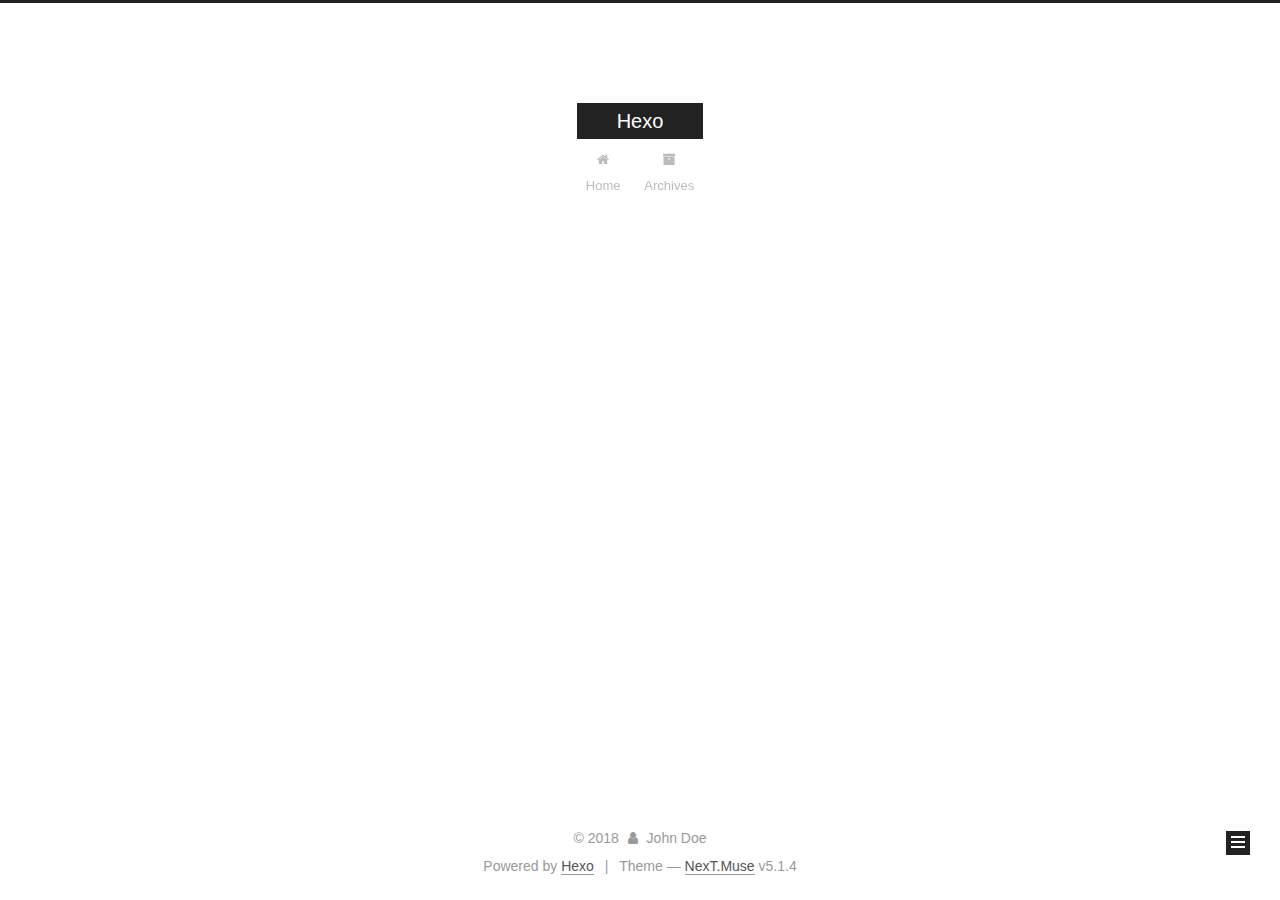
<file: index.html>
<!DOCTYPE html>



  


<html class="theme-next muse use-motion" lang="">
<head><meta name="generator" content="Hexo 3.8.0">
  <meta charset="UTF-8">
<meta http-equiv="X-UA-Compatible" content="IE=edge">
<meta name="viewport" content="width=device-width, initial-scale=1, maximum-scale=1">
<meta name="theme-color" content="#222">









<meta http-equiv="Cache-Control" content="no-transform">
<meta http-equiv="Cache-Control" content="no-siteapp">
















  
  
  <link href="/lib/fancybox/source/jquery.fancybox.css?v=2.1.5" rel="stylesheet" type="text/css">







<link href="/lib/font-awesome/css/font-awesome.min.css?v=4.6.2" rel="stylesheet" type="text/css">

<link href="/css/main.css?v=5.1.4" rel="stylesheet" type="text/css">


  <link rel="apple-touch-icon" sizes="180x180" href="/images/apple-touch-icon-next.png?v=5.1.4">


  <link rel="icon" type="image/png" sizes="32x32" href="/images/favicon-32x32-next.png?v=5.1.4">


  <link rel="icon" type="image/png" sizes="16x16" href="/images/favicon-16x16-next.png?v=5.1.4">


  <link rel="mask-icon" href="/images/logo.svg?v=5.1.4" color="#222">





  <meta name="keywords" content="Hexo, NexT">










<meta property="og:type" content="website">
<meta property="og:title" content="Hexo">
<meta property="og:url" content="http://yoursite.com/index.html">
<meta property="og:site_name" content="Hexo">
<meta property="og:locale" content="default">
<meta name="twitter:card" content="summary">
<meta name="twitter:title" content="Hexo">



<script type="text/javascript" id="hexo.configurations">
  var NexT = window.NexT || {};
  var CONFIG = {
    root: '/',
    scheme: 'Muse',
    version: '5.1.4',
    sidebar: {"position":"left","display":"post","offset":12,"b2t":false,"scrollpercent":false,"onmobile":false},
    fancybox: true,
    tabs: true,
    motion: {"enable":true,"async":false,"transition":{"post_block":"fadeIn","post_header":"slideDownIn","post_body":"slideDownIn","coll_header":"slideLeftIn","sidebar":"slideUpIn"}},
    duoshuo: {
      userId: '0',
      author: 'Author'
    },
    algolia: {
      applicationID: '',
      apiKey: '',
      indexName: '',
      hits: {"per_page":10},
      labels: {"input_placeholder":"Search for Posts","hits_empty":"We didn't find any results for the search: ${query}","hits_stats":"${hits} results found in ${time} ms"}
    }
  };
</script>



  <link rel="canonical" href="http://yoursite.com/">





  <title>Hexo</title>
  








</head>

<body itemscope="" itemtype="http://schema.org/WebPage" lang="default">

  
  
    
  

  <div class="container sidebar-position-left 
  page-home">
    <div class="headband"></div>

    <header id="header" class="header" itemscope="" itemtype="http://schema.org/WPHeader">
      <div class="header-inner"><div class="site-brand-wrapper">
  <div class="site-meta ">
    

    <div class="custom-logo-site-title">
      <a href="/" class="brand" rel="start">
        <span class="logo-line-before"><i></i></span>
        <span class="site-title">Hexo</span>
        <span class="logo-line-after"><i></i></span>
      </a>
    </div>
      
        <p class="site-subtitle"></p>
      
  </div>

  <div class="site-nav-toggle">
    <button>
      <span class="btn-bar"></span>
      <span class="btn-bar"></span>
      <span class="btn-bar"></span>
    </button>
  </div>
</div>

<nav class="site-nav">
  

  
    <ul id="menu" class="menu">
      
        
        <li class="menu-item menu-item-home">
          <a href="/" rel="section">
            
              <i class="menu-item-icon fa fa-fw fa-home"></i> <br>
            
            Home
          </a>
        </li>
      
        
        <li class="menu-item menu-item-archives">
          <a href="/archives/" rel="section">
            
              <i class="menu-item-icon fa fa-fw fa-archive"></i> <br>
            
            Archives
          </a>
        </li>
      

      
    </ul>
  

  
</nav>



 </div>
    </header>

    <main id="main" class="main">
      <div class="main-inner">
        <div class="content-wrap">
          <div id="content" class="content">
            
  <section id="posts" class="posts-expand">
    
      

  

  
  
  

  <article class="post post-type-normal" itemscope="" itemtype="http://schema.org/Article">
  
  
  
  <div class="post-block">
    <link itemprop="mainEntityOfPage" href="http://yoursite.com/2018/10/25/随笔/">

    <span hidden itemprop="author" itemscope="" itemtype="http://schema.org/Person">
      <meta itemprop="name" content="John Doe">
      <meta itemprop="description" content="">
      <meta itemprop="image" content="/images/avatar.gif">
    </span>

    <span hidden itemprop="publisher" itemscope="" itemtype="http://schema.org/Organization">
      <meta itemprop="name" content="Hexo">
    </span>

    
      <header class="post-header">

        
        
          <h1 class="post-title" itemprop="name headline">
                
                <a class="post-title-link" href="/2018/10/25/随笔/" itemprop="url">随笔</a></h1>
        

        <div class="post-meta">
          <span class="post-time">
            
              <span class="post-meta-item-icon">
                <i class="fa fa-calendar-o"></i>
              </span>
              
                <span class="post-meta-item-text">Posted on</span>
              
              <time title="Post created" itemprop="dateCreated datePublished" datetime="2018-10-25T12:10:29+08:00">
                2018-10-25
              </time>
            

            

            
          </span>

          

          
            
          

          
          

          

          

          

        </div>
      </header>
    

    
    
    
    <div class="post-body" itemprop="articleBody">

      
      

      
        
          
            <h4 id="Study"><a href="#Study" class="headerlink" title="Study~"></a>Study~</h4><ul>
<li>Android</li>
<li>RN</li>
<li>Weex</li>
<li>Flutter</li>
<li>Python</li>
<li>…</li>
</ul>

          
        
      
    </div>
    
    
    

    

    

    

    <footer class="post-footer">
      

      

      

      
      
        <div class="post-eof"></div>
      
    </footer>
  </div>
  
  
  
  </article>


    
  </section>

  


          </div>
          


          

        </div>
        
          
  
  <div class="sidebar-toggle">
    <div class="sidebar-toggle-line-wrap">
      <span class="sidebar-toggle-line sidebar-toggle-line-first"></span>
      <span class="sidebar-toggle-line sidebar-toggle-line-middle"></span>
      <span class="sidebar-toggle-line sidebar-toggle-line-last"></span>
    </div>
  </div>

  <aside id="sidebar" class="sidebar">
    
    <div class="sidebar-inner">

      

      

      <section class="site-overview-wrap sidebar-panel sidebar-panel-active">
        <div class="site-overview">
          <div class="site-author motion-element" itemprop="author" itemscope="" itemtype="http://schema.org/Person">
            
              <p class="site-author-name" itemprop="name">John Doe</p>
              <p class="site-description motion-element" itemprop="description"></p>
          </div>

          <nav class="site-state motion-element">

            
              <div class="site-state-item site-state-posts">
              
                <a href="/archives/">
              
                  <span class="site-state-item-count">1</span>
                  <span class="site-state-item-name">posts</span>
                </a>
              </div>
            

            

            
              
              
              <div class="site-state-item site-state-tags">
                
                  <span class="site-state-item-count">1</span>
                  <span class="site-state-item-name">tags</span>
                
              </div>
            

          </nav>

          

          

          
          

          
          

          

        </div>
      </section>

      

      

    </div>
  </aside>


        
      </div>
    </main>

    <footer id="footer" class="footer">
      <div class="footer-inner">
        <div class="copyright">&copy; <span itemprop="copyrightYear">2018</span>
  <span class="with-love">
    <i class="fa fa-user"></i>
  </span>
  <span class="author" itemprop="copyrightHolder">John Doe</span>

  
</div>


  <div class="powered-by">Powered by <a class="theme-link" target="_blank" href="https://hexo.io">Hexo</a></div>



  <span class="post-meta-divider">|</span>



  <div class="theme-info">Theme &mdash; <a class="theme-link" target="_blank" href="https://github.com/iissnan/hexo-theme-next">NexT.Muse</a> v5.1.4</div>




        







        
      </div>
    </footer>

    
      <div class="back-to-top">
        <i class="fa fa-arrow-up"></i>
        
      </div>
    

    

  </div>

  

<script type="text/javascript">
  if (Object.prototype.toString.call(window.Promise) !== '[object Function]') {
    window.Promise = null;
  }
</script>









  












  
  
    <script type="text/javascript" src="/lib/jquery/index.js?v=2.1.3"></script>
  

  
  
    <script type="text/javascript" src="/lib/fastclick/lib/fastclick.min.js?v=1.0.6"></script>
  

  
  
    <script type="text/javascript" src="/lib/jquery_lazyload/jquery.lazyload.js?v=1.9.7"></script>
  

  
  
    <script type="text/javascript" src="/lib/velocity/velocity.min.js?v=1.2.1"></script>
  

  
  
    <script type="text/javascript" src="/lib/velocity/velocity.ui.min.js?v=1.2.1"></script>
  

  
  
    <script type="text/javascript" src="/lib/fancybox/source/jquery.fancybox.pack.js?v=2.1.5"></script>
  


  


  <script type="text/javascript" src="/js/src/utils.js?v=5.1.4"></script>

  <script type="text/javascript" src="/js/src/motion.js?v=5.1.4"></script>



  
  

  

  


  <script type="text/javascript" src="/js/src/bootstrap.js?v=5.1.4"></script>



  


  




	





  





  












  





  

  

  

  
  

  

  

  

</body>
</html>
</file>
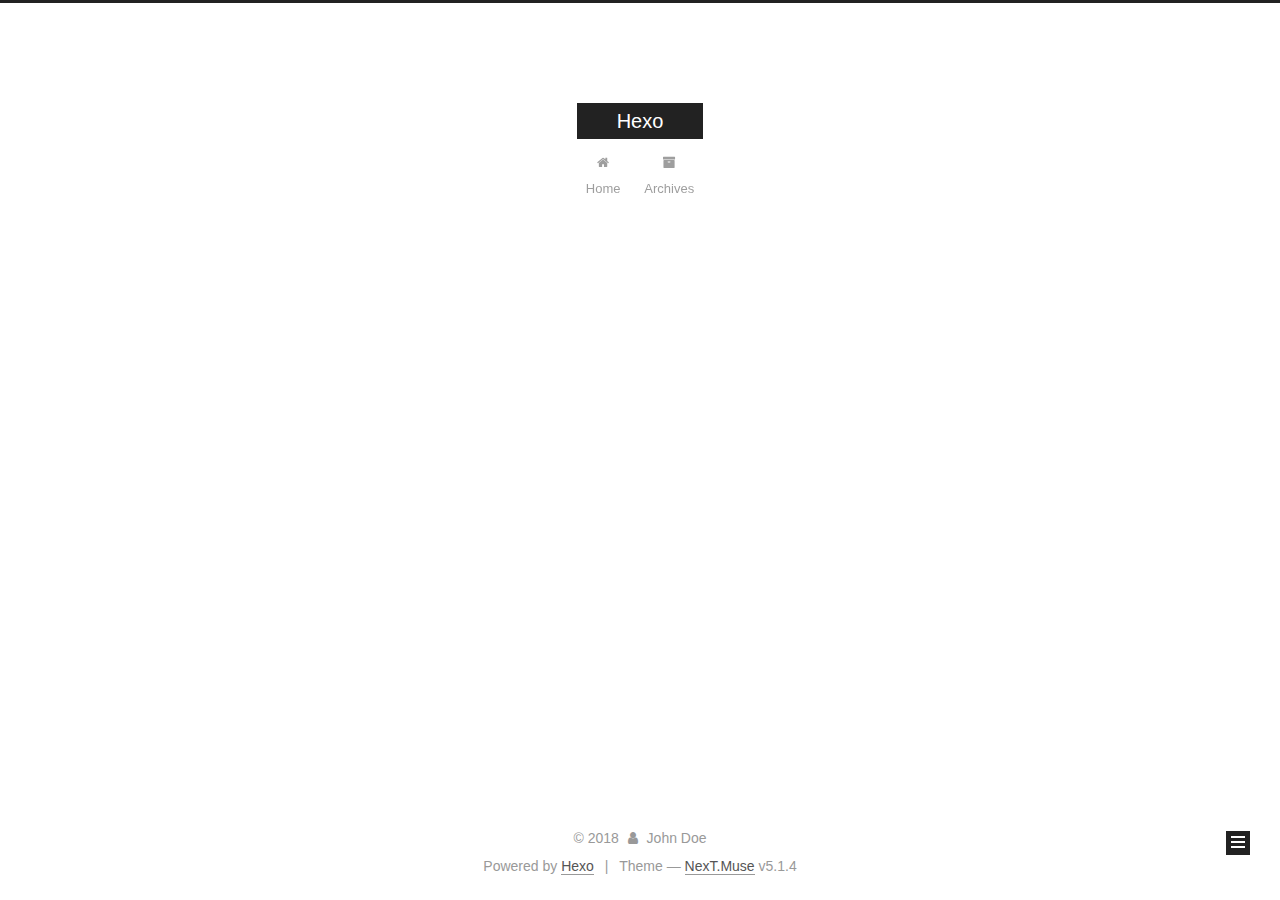
<file: archives/index.html>
<!DOCTYPE html>



  


<html class="theme-next muse use-motion" lang="">
<head><meta name="generator" content="Hexo 3.8.0">
  <meta charset="UTF-8">
<meta http-equiv="X-UA-Compatible" content="IE=edge">
<meta name="viewport" content="width=device-width, initial-scale=1, maximum-scale=1">
<meta name="theme-color" content="#222">









<meta http-equiv="Cache-Control" content="no-transform">
<meta http-equiv="Cache-Control" content="no-siteapp">
















  
  
  <link href="/lib/fancybox/source/jquery.fancybox.css?v=2.1.5" rel="stylesheet" type="text/css">







<link href="/lib/font-awesome/css/font-awesome.min.css?v=4.6.2" rel="stylesheet" type="text/css">

<link href="/css/main.css?v=5.1.4" rel="stylesheet" type="text/css">


  <link rel="apple-touch-icon" sizes="180x180" href="/images/apple-touch-icon-next.png?v=5.1.4">


  <link rel="icon" type="image/png" sizes="32x32" href="/images/favicon-32x32-next.png?v=5.1.4">


  <link rel="icon" type="image/png" sizes="16x16" href="/images/favicon-16x16-next.png?v=5.1.4">


  <link rel="mask-icon" href="/images/logo.svg?v=5.1.4" color="#222">





  <meta name="keywords" content="Hexo, NexT">










<meta property="og:type" content="website">
<meta property="og:title" content="Hexo">
<meta property="og:url" content="http://yoursite.com/archives/index.html">
<meta property="og:site_name" content="Hexo">
<meta property="og:locale" content="default">
<meta name="twitter:card" content="summary">
<meta name="twitter:title" content="Hexo">



<script type="text/javascript" id="hexo.configurations">
  var NexT = window.NexT || {};
  var CONFIG = {
    root: '/',
    scheme: 'Muse',
    version: '5.1.4',
    sidebar: {"position":"left","display":"post","offset":12,"b2t":false,"scrollpercent":false,"onmobile":false},
    fancybox: true,
    tabs: true,
    motion: {"enable":true,"async":false,"transition":{"post_block":"fadeIn","post_header":"slideDownIn","post_body":"slideDownIn","coll_header":"slideLeftIn","sidebar":"slideUpIn"}},
    duoshuo: {
      userId: '0',
      author: 'Author'
    },
    algolia: {
      applicationID: '',
      apiKey: '',
      indexName: '',
      hits: {"per_page":10},
      labels: {"input_placeholder":"Search for Posts","hits_empty":"We didn't find any results for the search: ${query}","hits_stats":"${hits} results found in ${time} ms"}
    }
  };
</script>



  <link rel="canonical" href="http://yoursite.com/archives/">





  <title>Archive | Hexo</title>
  








</head>

<body itemscope="" itemtype="http://schema.org/WebPage" lang="default">

  
  
    
  

  <div class="container sidebar-position-left page-archive">
    <div class="headband"></div>

    <header id="header" class="header" itemscope="" itemtype="http://schema.org/WPHeader">
      <div class="header-inner"><div class="site-brand-wrapper">
  <div class="site-meta ">
    

    <div class="custom-logo-site-title">
      <a href="/" class="brand" rel="start">
        <span class="logo-line-before"><i></i></span>
        <span class="site-title">Hexo</span>
        <span class="logo-line-after"><i></i></span>
      </a>
    </div>
      
        <p class="site-subtitle"></p>
      
  </div>

  <div class="site-nav-toggle">
    <button>
      <span class="btn-bar"></span>
      <span class="btn-bar"></span>
      <span class="btn-bar"></span>
    </button>
  </div>
</div>

<nav class="site-nav">
  

  
    <ul id="menu" class="menu">
      
        
        <li class="menu-item menu-item-home">
          <a href="/" rel="section">
            
              <i class="menu-item-icon fa fa-fw fa-home"></i> <br>
            
            Home
          </a>
        </li>
      
        
        <li class="menu-item menu-item-archives">
          <a href="/archives/" rel="section">
            
              <i class="menu-item-icon fa fa-fw fa-archive"></i> <br>
            
            Archives
          </a>
        </li>
      

      
    </ul>
  

  
</nav>



 </div>
    </header>

    <main id="main" class="main">
      <div class="main-inner">
        <div class="content-wrap">
          <div id="content" class="content">
            

  
  
  
  <div class="post-block archive">
    <div id="posts" class="posts-collapse">
      <span class="archive-move-on"></span>

      <span class="archive-page-counter">
        
        
        
          
        
        Um..! 1 post. Keep on posting.
      </span>

      

        
        
        

        
          
          <div class="collection-title">
            <h1 class="archive-year" id="archive-year-2018">2018</h1>
          </div>
        
        

        

  <article class="post post-type-normal" itemscope="" itemtype="http://schema.org/Article">
    <header class="post-header">

      <h2 class="post-title">
        
            <a class="post-title-link" href="/2018/10/25/随笔/" itemprop="url">
              
                <span itemprop="name">随笔</span>
              
            </a>
        
      </h2>

      <div class="post-meta">
        <time class="post-time" itemprop="dateCreated" datetime="2018-10-25T12:10:29+08:00" content="2018-10-25">
          10-25
        </time>
      </div>

    </header>
  </article>



      

    </div>
  </div>
  
  
  

  



          </div>
          


          

        </div>
        
          
  
  <div class="sidebar-toggle">
    <div class="sidebar-toggle-line-wrap">
      <span class="sidebar-toggle-line sidebar-toggle-line-first"></span>
      <span class="sidebar-toggle-line sidebar-toggle-line-middle"></span>
      <span class="sidebar-toggle-line sidebar-toggle-line-last"></span>
    </div>
  </div>

  <aside id="sidebar" class="sidebar">
    
    <div class="sidebar-inner">

      

      

      <section class="site-overview-wrap sidebar-panel sidebar-panel-active">
        <div class="site-overview">
          <div class="site-author motion-element" itemprop="author" itemscope="" itemtype="http://schema.org/Person">
            
              <p class="site-author-name" itemprop="name">John Doe</p>
              <p class="site-description motion-element" itemprop="description"></p>
          </div>

          <nav class="site-state motion-element">

            
              <div class="site-state-item site-state-posts">
              
                <a href="/archives/">
              
                  <span class="site-state-item-count">1</span>
                  <span class="site-state-item-name">posts</span>
                </a>
              </div>
            

            

            
              
              
              <div class="site-state-item site-state-tags">
                
                  <span class="site-state-item-count">1</span>
                  <span class="site-state-item-name">tags</span>
                
              </div>
            

          </nav>

          

          

          
          

          
          

          

        </div>
      </section>

      

      

    </div>
  </aside>


        
      </div>
    </main>

    <footer id="footer" class="footer">
      <div class="footer-inner">
        <div class="copyright">&copy; <span itemprop="copyrightYear">2018</span>
  <span class="with-love">
    <i class="fa fa-user"></i>
  </span>
  <span class="author" itemprop="copyrightHolder">John Doe</span>

  
</div>


  <div class="powered-by">Powered by <a class="theme-link" target="_blank" href="https://hexo.io">Hexo</a></div>



  <span class="post-meta-divider">|</span>



  <div class="theme-info">Theme &mdash; <a class="theme-link" target="_blank" href="https://github.com/iissnan/hexo-theme-next">NexT.Muse</a> v5.1.4</div>




        







        
      </div>
    </footer>

    
      <div class="back-to-top">
        <i class="fa fa-arrow-up"></i>
        
      </div>
    

    

  </div>

  

<script type="text/javascript">
  if (Object.prototype.toString.call(window.Promise) !== '[object Function]') {
    window.Promise = null;
  }
</script>









  












  
  
    <script type="text/javascript" src="/lib/jquery/index.js?v=2.1.3"></script>
  

  
  
    <script type="text/javascript" src="/lib/fastclick/lib/fastclick.min.js?v=1.0.6"></script>
  

  
  
    <script type="text/javascript" src="/lib/jquery_lazyload/jquery.lazyload.js?v=1.9.7"></script>
  

  
  
    <script type="text/javascript" src="/lib/velocity/velocity.min.js?v=1.2.1"></script>
  

  
  
    <script type="text/javascript" src="/lib/velocity/velocity.ui.min.js?v=1.2.1"></script>
  

  
  
    <script type="text/javascript" src="/lib/fancybox/source/jquery.fancybox.pack.js?v=2.1.5"></script>
  


  


  <script type="text/javascript" src="/js/src/utils.js?v=5.1.4"></script>

  <script type="text/javascript" src="/js/src/motion.js?v=5.1.4"></script>



  
  

  

  


  <script type="text/javascript" src="/js/src/bootstrap.js?v=5.1.4"></script>



  


  




	





  





  












  





  

  

  

  
  

  

  

  

</body>
</html>
</file>
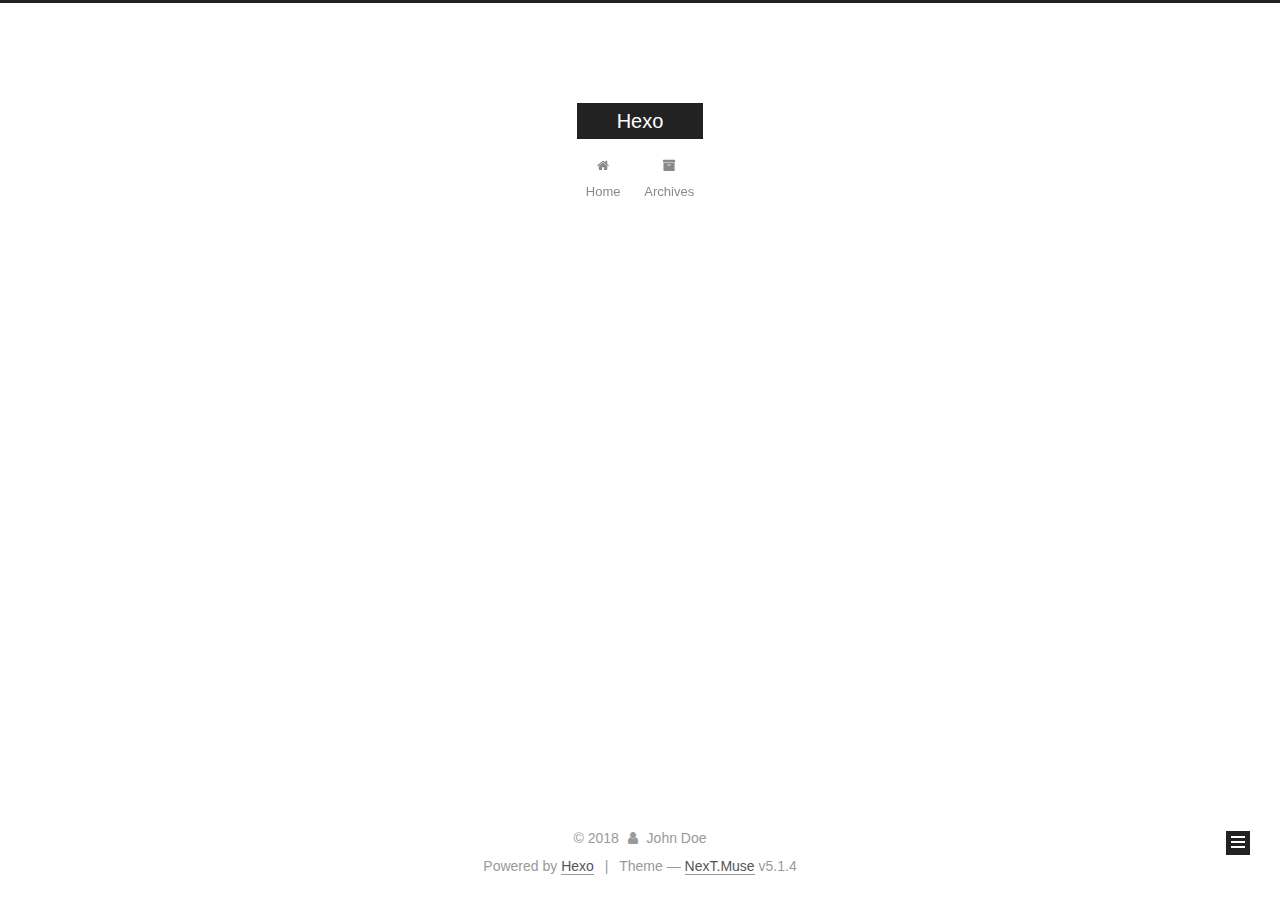
<file: archives/2018/index.html>
<!DOCTYPE html>



  


<html class="theme-next muse use-motion" lang="">
<head><meta name="generator" content="Hexo 3.8.0">
  <meta charset="UTF-8">
<meta http-equiv="X-UA-Compatible" content="IE=edge">
<meta name="viewport" content="width=device-width, initial-scale=1, maximum-scale=1">
<meta name="theme-color" content="#222">









<meta http-equiv="Cache-Control" content="no-transform">
<meta http-equiv="Cache-Control" content="no-siteapp">
















  
  
  <link href="/lib/fancybox/source/jquery.fancybox.css?v=2.1.5" rel="stylesheet" type="text/css">







<link href="/lib/font-awesome/css/font-awesome.min.css?v=4.6.2" rel="stylesheet" type="text/css">

<link href="/css/main.css?v=5.1.4" rel="stylesheet" type="text/css">


  <link rel="apple-touch-icon" sizes="180x180" href="/images/apple-touch-icon-next.png?v=5.1.4">


  <link rel="icon" type="image/png" sizes="32x32" href="/images/favicon-32x32-next.png?v=5.1.4">


  <link rel="icon" type="image/png" sizes="16x16" href="/images/favicon-16x16-next.png?v=5.1.4">


  <link rel="mask-icon" href="/images/logo.svg?v=5.1.4" color="#222">





  <meta name="keywords" content="Hexo, NexT">










<meta property="og:type" content="website">
<meta property="og:title" content="Hexo">
<meta property="og:url" content="http://yoursite.com/archives/2018/index.html">
<meta property="og:site_name" content="Hexo">
<meta property="og:locale" content="default">
<meta name="twitter:card" content="summary">
<meta name="twitter:title" content="Hexo">



<script type="text/javascript" id="hexo.configurations">
  var NexT = window.NexT || {};
  var CONFIG = {
    root: '/',
    scheme: 'Muse',
    version: '5.1.4',
    sidebar: {"position":"left","display":"post","offset":12,"b2t":false,"scrollpercent":false,"onmobile":false},
    fancybox: true,
    tabs: true,
    motion: {"enable":true,"async":false,"transition":{"post_block":"fadeIn","post_header":"slideDownIn","post_body":"slideDownIn","coll_header":"slideLeftIn","sidebar":"slideUpIn"}},
    duoshuo: {
      userId: '0',
      author: 'Author'
    },
    algolia: {
      applicationID: '',
      apiKey: '',
      indexName: '',
      hits: {"per_page":10},
      labels: {"input_placeholder":"Search for Posts","hits_empty":"We didn't find any results for the search: ${query}","hits_stats":"${hits} results found in ${time} ms"}
    }
  };
</script>



  <link rel="canonical" href="http://yoursite.com/archives/2018/">





  <title>Archive | Hexo</title>
  








</head>

<body itemscope="" itemtype="http://schema.org/WebPage" lang="default">

  
  
    
  

  <div class="container sidebar-position-left page-archive">
    <div class="headband"></div>

    <header id="header" class="header" itemscope="" itemtype="http://schema.org/WPHeader">
      <div class="header-inner"><div class="site-brand-wrapper">
  <div class="site-meta ">
    

    <div class="custom-logo-site-title">
      <a href="/" class="brand" rel="start">
        <span class="logo-line-before"><i></i></span>
        <span class="site-title">Hexo</span>
        <span class="logo-line-after"><i></i></span>
      </a>
    </div>
      
        <p class="site-subtitle"></p>
      
  </div>

  <div class="site-nav-toggle">
    <button>
      <span class="btn-bar"></span>
      <span class="btn-bar"></span>
      <span class="btn-bar"></span>
    </button>
  </div>
</div>

<nav class="site-nav">
  

  
    <ul id="menu" class="menu">
      
        
        <li class="menu-item menu-item-home">
          <a href="/" rel="section">
            
              <i class="menu-item-icon fa fa-fw fa-home"></i> <br>
            
            Home
          </a>
        </li>
      
        
        <li class="menu-item menu-item-archives">
          <a href="/archives/" rel="section">
            
              <i class="menu-item-icon fa fa-fw fa-archive"></i> <br>
            
            Archives
          </a>
        </li>
      

      
    </ul>
  

  
</nav>



 </div>
    </header>

    <main id="main" class="main">
      <div class="main-inner">
        <div class="content-wrap">
          <div id="content" class="content">
            

  
  
  
  <div class="post-block archive">
    <div id="posts" class="posts-collapse">
      <span class="archive-move-on"></span>

      <span class="archive-page-counter">
        
        
        
          
        
        Um..! 1 post. Keep on posting.
      </span>

      

        
        
        

        
          
          <div class="collection-title">
            <h1 class="archive-year" id="archive-year-2018">2018</h1>
          </div>
        
        

        

  <article class="post post-type-normal" itemscope="" itemtype="http://schema.org/Article">
    <header class="post-header">

      <h2 class="post-title">
        
            <a class="post-title-link" href="/2018/10/25/hello-world/" itemprop="url">
              
                <span itemprop="name">Hello World</span>
              
            </a>
        
      </h2>

      <div class="post-meta">
        <time class="post-time" itemprop="dateCreated" datetime="2018-10-25T11:20:46+08:00" content="2018-10-25">
          10-25
        </time>
      </div>

    </header>
  </article>



      

    </div>
  </div>
  
  
  

  



          </div>
          


          

        </div>
        
          
  
  <div class="sidebar-toggle">
    <div class="sidebar-toggle-line-wrap">
      <span class="sidebar-toggle-line sidebar-toggle-line-first"></span>
      <span class="sidebar-toggle-line sidebar-toggle-line-middle"></span>
      <span class="sidebar-toggle-line sidebar-toggle-line-last"></span>
    </div>
  </div>

  <aside id="sidebar" class="sidebar">
    
    <div class="sidebar-inner">

      

      

      <section class="site-overview-wrap sidebar-panel sidebar-panel-active">
        <div class="site-overview">
          <div class="site-author motion-element" itemprop="author" itemscope="" itemtype="http://schema.org/Person">
            
              <p class="site-author-name" itemprop="name">John Doe</p>
              <p class="site-description motion-element" itemprop="description"></p>
          </div>

          <nav class="site-state motion-element">

            
              <div class="site-state-item site-state-posts">
              
                <a href="/archives/">
              
                  <span class="site-state-item-count">1</span>
                  <span class="site-state-item-name">posts</span>
                </a>
              </div>
            

            

            

          </nav>

          

          

          
          

          
          

          

        </div>
      </section>

      

      

    </div>
  </aside>


        
      </div>
    </main>

    <footer id="footer" class="footer">
      <div class="footer-inner">
        <div class="copyright">&copy; <span itemprop="copyrightYear">2018</span>
  <span class="with-love">
    <i class="fa fa-user"></i>
  </span>
  <span class="author" itemprop="copyrightHolder">John Doe</span>

  
</div>


  <div class="powered-by">Powered by <a class="theme-link" target="_blank" href="https://hexo.io">Hexo</a></div>



  <span class="post-meta-divider">|</span>



  <div class="theme-info">Theme &mdash; <a class="theme-link" target="_blank" href="https://github.com/iissnan/hexo-theme-next">NexT.Muse</a> v5.1.4</div>




        







        
      </div>
    </footer>

    
      <div class="back-to-top">
        <i class="fa fa-arrow-up"></i>
        
      </div>
    

    

  </div>

  

<script type="text/javascript">
  if (Object.prototype.toString.call(window.Promise) !== '[object Function]') {
    window.Promise = null;
  }
</script>









  












  
  
    <script type="text/javascript" src="/lib/jquery/index.js?v=2.1.3"></script>
  

  
  
    <script type="text/javascript" src="/lib/fastclick/lib/fastclick.min.js?v=1.0.6"></script>
  

  
  
    <script type="text/javascript" src="/lib/jquery_lazyload/jquery.lazyload.js?v=1.9.7"></script>
  

  
  
    <script type="text/javascript" src="/lib/velocity/velocity.min.js?v=1.2.1"></script>
  

  
  
    <script type="text/javascript" src="/lib/velocity/velocity.ui.min.js?v=1.2.1"></script>
  

  
  
    <script type="text/javascript" src="/lib/fancybox/source/jquery.fancybox.pack.js?v=2.1.5"></script>
  


  


  <script type="text/javascript" src="/js/src/utils.js?v=5.1.4"></script>

  <script type="text/javascript" src="/js/src/motion.js?v=5.1.4"></script>



  
  

  

  


  <script type="text/javascript" src="/js/src/bootstrap.js?v=5.1.4"></script>



  


  




	





  





  












  





  

  

  

  
  

  

  

  

</body>
</html>
</file>
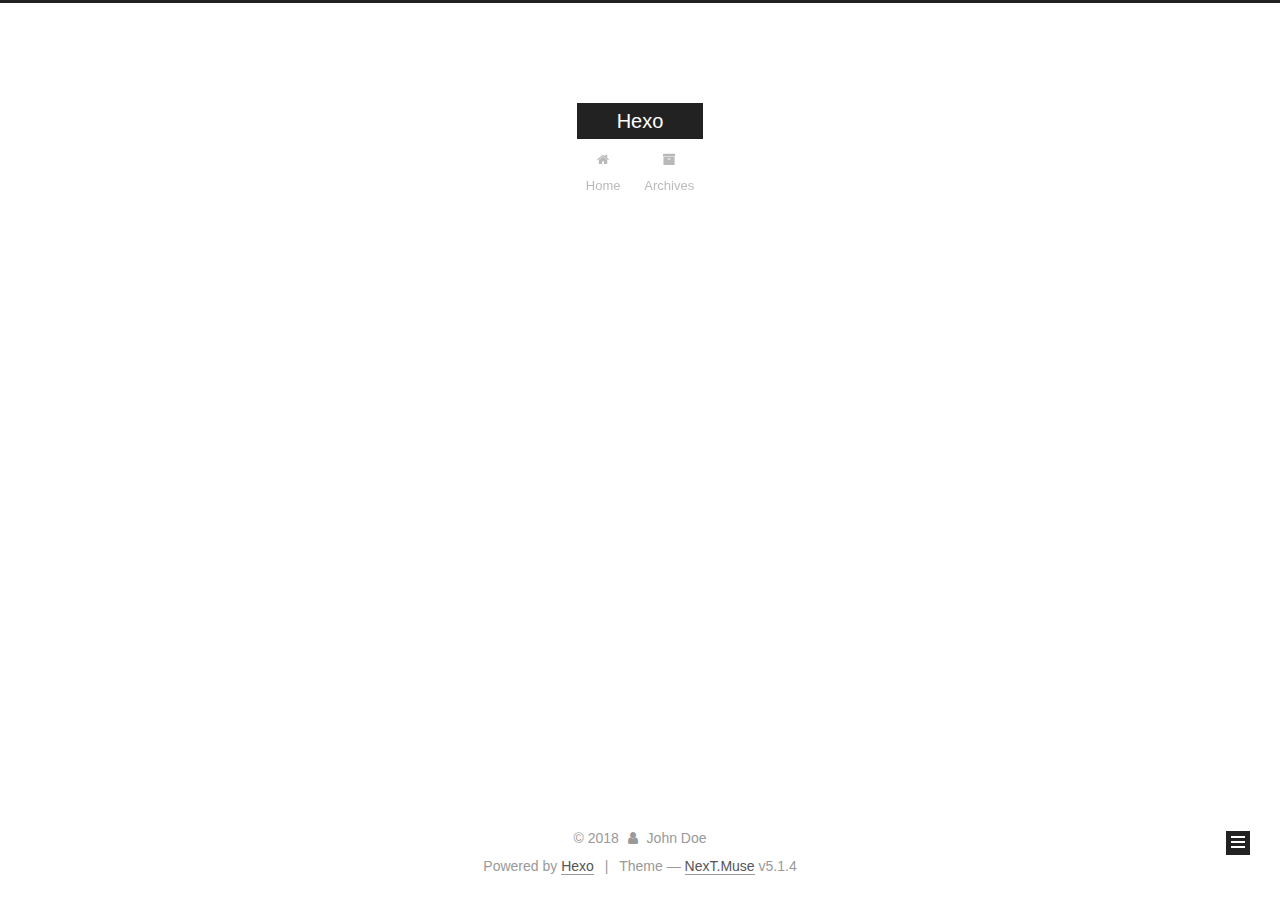
<file: tags/life/index.html>
<!DOCTYPE html>



  


<html class="theme-next muse use-motion" lang="">
<head><meta name="generator" content="Hexo 3.8.0">
  <meta charset="UTF-8">
<meta http-equiv="X-UA-Compatible" content="IE=edge">
<meta name="viewport" content="width=device-width, initial-scale=1, maximum-scale=1">
<meta name="theme-color" content="#222">









<meta http-equiv="Cache-Control" content="no-transform">
<meta http-equiv="Cache-Control" content="no-siteapp">
















  
  
  <link href="/lib/fancybox/source/jquery.fancybox.css?v=2.1.5" rel="stylesheet" type="text/css">







<link href="/lib/font-awesome/css/font-awesome.min.css?v=4.6.2" rel="stylesheet" type="text/css">

<link href="/css/main.css?v=5.1.4" rel="stylesheet" type="text/css">


  <link rel="apple-touch-icon" sizes="180x180" href="/images/apple-touch-icon-next.png?v=5.1.4">


  <link rel="icon" type="image/png" sizes="32x32" href="/images/favicon-32x32-next.png?v=5.1.4">


  <link rel="icon" type="image/png" sizes="16x16" href="/images/favicon-16x16-next.png?v=5.1.4">


  <link rel="mask-icon" href="/images/logo.svg?v=5.1.4" color="#222">





  <meta name="keywords" content="Hexo, NexT">










<meta property="og:type" content="website">
<meta property="og:title" content="Hexo">
<meta property="og:url" content="http://yoursite.com/tags/life/index.html">
<meta property="og:site_name" content="Hexo">
<meta property="og:locale" content="default">
<meta name="twitter:card" content="summary">
<meta name="twitter:title" content="Hexo">



<script type="text/javascript" id="hexo.configurations">
  var NexT = window.NexT || {};
  var CONFIG = {
    root: '/',
    scheme: 'Muse',
    version: '5.1.4',
    sidebar: {"position":"left","display":"post","offset":12,"b2t":false,"scrollpercent":false,"onmobile":false},
    fancybox: true,
    tabs: true,
    motion: {"enable":true,"async":false,"transition":{"post_block":"fadeIn","post_header":"slideDownIn","post_body":"slideDownIn","coll_header":"slideLeftIn","sidebar":"slideUpIn"}},
    duoshuo: {
      userId: '0',
      author: 'Author'
    },
    algolia: {
      applicationID: '',
      apiKey: '',
      indexName: '',
      hits: {"per_page":10},
      labels: {"input_placeholder":"Search for Posts","hits_empty":"We didn't find any results for the search: ${query}","hits_stats":"${hits} results found in ${time} ms"}
    }
  };
</script>



  <link rel="canonical" href="http://yoursite.com/tags/life/">





  <title>Tag: life | Hexo</title>
  








</head>

<body itemscope="" itemtype="http://schema.org/WebPage" lang="default">

  
  
    
  

  <div class="container sidebar-position-left ">
    <div class="headband"></div>

    <header id="header" class="header" itemscope="" itemtype="http://schema.org/WPHeader">
      <div class="header-inner"><div class="site-brand-wrapper">
  <div class="site-meta ">
    

    <div class="custom-logo-site-title">
      <a href="/" class="brand" rel="start">
        <span class="logo-line-before"><i></i></span>
        <span class="site-title">Hexo</span>
        <span class="logo-line-after"><i></i></span>
      </a>
    </div>
      
        <p class="site-subtitle"></p>
      
  </div>

  <div class="site-nav-toggle">
    <button>
      <span class="btn-bar"></span>
      <span class="btn-bar"></span>
      <span class="btn-bar"></span>
    </button>
  </div>
</div>

<nav class="site-nav">
  

  
    <ul id="menu" class="menu">
      
        
        <li class="menu-item menu-item-home">
          <a href="/" rel="section">
            
              <i class="menu-item-icon fa fa-fw fa-home"></i> <br>
            
            Home
          </a>
        </li>
      
        
        <li class="menu-item menu-item-archives">
          <a href="/archives/" rel="section">
            
              <i class="menu-item-icon fa fa-fw fa-archive"></i> <br>
            
            Archives
          </a>
        </li>
      

      
    </ul>
  

  
</nav>



 </div>
    </header>

    <main id="main" class="main">
      <div class="main-inner">
        <div class="content-wrap">
          <div id="content" class="content">
            

  
  
  
  <div class="post-block tag">

    <div id="posts" class="posts-collapse">
      <div class="collection-title">
        <h1>life<small>Tag</small>
        </h1>
      </div>

      
        

  <article class="post post-type-normal" itemscope="" itemtype="http://schema.org/Article">
    <header class="post-header">

      <h2 class="post-title">
        
            <a class="post-title-link" href="/2018/10/25/随笔/" itemprop="url">
              
                <span itemprop="name">随笔</span>
              
            </a>
        
      </h2>

      <div class="post-meta">
        <time class="post-time" itemprop="dateCreated" datetime="2018-10-25T12:10:29+08:00" content="2018-10-25">
          10-25
        </time>
      </div>

    </header>
  </article>


      
    </div>

  </div>
  
  
  

  


          </div>
          


          

        </div>
        
          
  
  <div class="sidebar-toggle">
    <div class="sidebar-toggle-line-wrap">
      <span class="sidebar-toggle-line sidebar-toggle-line-first"></span>
      <span class="sidebar-toggle-line sidebar-toggle-line-middle"></span>
      <span class="sidebar-toggle-line sidebar-toggle-line-last"></span>
    </div>
  </div>

  <aside id="sidebar" class="sidebar">
    
    <div class="sidebar-inner">

      

      

      <section class="site-overview-wrap sidebar-panel sidebar-panel-active">
        <div class="site-overview">
          <div class="site-author motion-element" itemprop="author" itemscope="" itemtype="http://schema.org/Person">
            
              <p class="site-author-name" itemprop="name">John Doe</p>
              <p class="site-description motion-element" itemprop="description"></p>
          </div>

          <nav class="site-state motion-element">

            
              <div class="site-state-item site-state-posts">
              
                <a href="/archives/">
              
                  <span class="site-state-item-count">1</span>
                  <span class="site-state-item-name">posts</span>
                </a>
              </div>
            

            

            
              
              
              <div class="site-state-item site-state-tags">
                
                  <span class="site-state-item-count">1</span>
                  <span class="site-state-item-name">tags</span>
                
              </div>
            

          </nav>

          

          

          
          

          
          

          

        </div>
      </section>

      

      

    </div>
  </aside>


        
      </div>
    </main>

    <footer id="footer" class="footer">
      <div class="footer-inner">
        <div class="copyright">&copy; <span itemprop="copyrightYear">2018</span>
  <span class="with-love">
    <i class="fa fa-user"></i>
  </span>
  <span class="author" itemprop="copyrightHolder">John Doe</span>

  
</div>


  <div class="powered-by">Powered by <a class="theme-link" target="_blank" href="https://hexo.io">Hexo</a></div>



  <span class="post-meta-divider">|</span>



  <div class="theme-info">Theme &mdash; <a class="theme-link" target="_blank" href="https://github.com/iissnan/hexo-theme-next">NexT.Muse</a> v5.1.4</div>




        







        
      </div>
    </footer>

    
      <div class="back-to-top">
        <i class="fa fa-arrow-up"></i>
        
      </div>
    

    

  </div>

  

<script type="text/javascript">
  if (Object.prototype.toString.call(window.Promise) !== '[object Function]') {
    window.Promise = null;
  }
</script>









  












  
  
    <script type="text/javascript" src="/lib/jquery/index.js?v=2.1.3"></script>
  

  
  
    <script type="text/javascript" src="/lib/fastclick/lib/fastclick.min.js?v=1.0.6"></script>
  

  
  
    <script type="text/javascript" src="/lib/jquery_lazyload/jquery.lazyload.js?v=1.9.7"></script>
  

  
  
    <script type="text/javascript" src="/lib/velocity/velocity.min.js?v=1.2.1"></script>
  

  
  
    <script type="text/javascript" src="/lib/velocity/velocity.ui.min.js?v=1.2.1"></script>
  

  
  
    <script type="text/javascript" src="/lib/fancybox/source/jquery.fancybox.pack.js?v=2.1.5"></script>
  


  


  <script type="text/javascript" src="/js/src/utils.js?v=5.1.4"></script>

  <script type="text/javascript" src="/js/src/motion.js?v=5.1.4"></script>



  
  

  

  


  <script type="text/javascript" src="/js/src/bootstrap.js?v=5.1.4"></script>



  


  




	





  





  












  





  

  

  

  
  

  

  

  

</body>
</html>
</file>
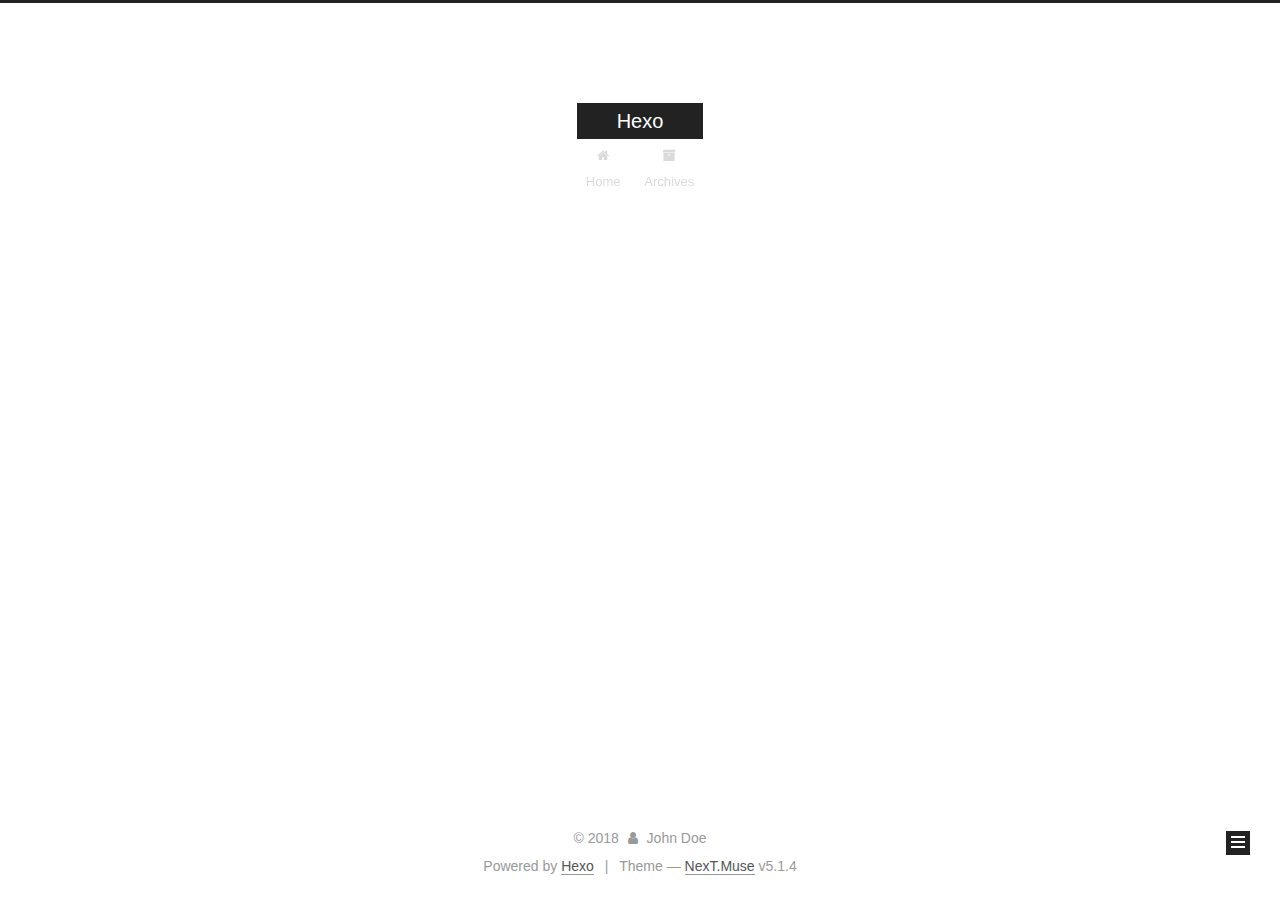
<file: archives/2018/10/index.html>
<!DOCTYPE html>



  


<html class="theme-next muse use-motion" lang="">
<head><meta name="generator" content="Hexo 3.8.0">
  <meta charset="UTF-8">
<meta http-equiv="X-UA-Compatible" content="IE=edge">
<meta name="viewport" content="width=device-width, initial-scale=1, maximum-scale=1">
<meta name="theme-color" content="#222">









<meta http-equiv="Cache-Control" content="no-transform">
<meta http-equiv="Cache-Control" content="no-siteapp">
















  
  
  <link href="/lib/fancybox/source/jquery.fancybox.css?v=2.1.5" rel="stylesheet" type="text/css">







<link href="/lib/font-awesome/css/font-awesome.min.css?v=4.6.2" rel="stylesheet" type="text/css">

<link href="/css/main.css?v=5.1.4" rel="stylesheet" type="text/css">


  <link rel="apple-touch-icon" sizes="180x180" href="/images/apple-touch-icon-next.png?v=5.1.4">


  <link rel="icon" type="image/png" sizes="32x32" href="/images/favicon-32x32-next.png?v=5.1.4">


  <link rel="icon" type="image/png" sizes="16x16" href="/images/favicon-16x16-next.png?v=5.1.4">


  <link rel="mask-icon" href="/images/logo.svg?v=5.1.4" color="#222">





  <meta name="keywords" content="Hexo, NexT">










<meta property="og:type" content="website">
<meta property="og:title" content="Hexo">
<meta property="og:url" content="http://yoursite.com/archives/2018/10/index.html">
<meta property="og:site_name" content="Hexo">
<meta property="og:locale" content="default">
<meta name="twitter:card" content="summary">
<meta name="twitter:title" content="Hexo">



<script type="text/javascript" id="hexo.configurations">
  var NexT = window.NexT || {};
  var CONFIG = {
    root: '/',
    scheme: 'Muse',
    version: '5.1.4',
    sidebar: {"position":"left","display":"post","offset":12,"b2t":false,"scrollpercent":false,"onmobile":false},
    fancybox: true,
    tabs: true,
    motion: {"enable":true,"async":false,"transition":{"post_block":"fadeIn","post_header":"slideDownIn","post_body":"slideDownIn","coll_header":"slideLeftIn","sidebar":"slideUpIn"}},
    duoshuo: {
      userId: '0',
      author: 'Author'
    },
    algolia: {
      applicationID: '',
      apiKey: '',
      indexName: '',
      hits: {"per_page":10},
      labels: {"input_placeholder":"Search for Posts","hits_empty":"We didn't find any results for the search: ${query}","hits_stats":"${hits} results found in ${time} ms"}
    }
  };
</script>



  <link rel="canonical" href="http://yoursite.com/archives/2018/10/">





  <title>Archive | Hexo</title>
  








</head>

<body itemscope="" itemtype="http://schema.org/WebPage" lang="default">

  
  
    
  

  <div class="container sidebar-position-left page-archive">
    <div class="headband"></div>

    <header id="header" class="header" itemscope="" itemtype="http://schema.org/WPHeader">
      <div class="header-inner"><div class="site-brand-wrapper">
  <div class="site-meta ">
    

    <div class="custom-logo-site-title">
      <a href="/" class="brand" rel="start">
        <span class="logo-line-before"><i></i></span>
        <span class="site-title">Hexo</span>
        <span class="logo-line-after"><i></i></span>
      </a>
    </div>
      
        <p class="site-subtitle"></p>
      
  </div>

  <div class="site-nav-toggle">
    <button>
      <span class="btn-bar"></span>
      <span class="btn-bar"></span>
      <span class="btn-bar"></span>
    </button>
  </div>
</div>

<nav class="site-nav">
  

  
    <ul id="menu" class="menu">
      
        
        <li class="menu-item menu-item-home">
          <a href="/" rel="section">
            
              <i class="menu-item-icon fa fa-fw fa-home"></i> <br>
            
            Home
          </a>
        </li>
      
        
        <li class="menu-item menu-item-archives">
          <a href="/archives/" rel="section">
            
              <i class="menu-item-icon fa fa-fw fa-archive"></i> <br>
            
            Archives
          </a>
        </li>
      

      
    </ul>
  

  
</nav>



 </div>
    </header>

    <main id="main" class="main">
      <div class="main-inner">
        <div class="content-wrap">
          <div id="content" class="content">
            

  
  
  
  <div class="post-block archive">
    <div id="posts" class="posts-collapse">
      <span class="archive-move-on"></span>

      <span class="archive-page-counter">
        
        
        
          
        
        Um..! 1 post. Keep on posting.
      </span>

      

        
        
        

        
          
          <div class="collection-title">
            <h1 class="archive-year" id="archive-year-2018">2018</h1>
          </div>
        
        

        

  <article class="post post-type-normal" itemscope="" itemtype="http://schema.org/Article">
    <header class="post-header">

      <h2 class="post-title">
        
            <a class="post-title-link" href="/2018/10/25/随笔/" itemprop="url">
              
                <span itemprop="name">随笔</span>
              
            </a>
        
      </h2>

      <div class="post-meta">
        <time class="post-time" itemprop="dateCreated" datetime="2018-10-25T12:10:29+08:00" content="2018-10-25">
          10-25
        </time>
      </div>

    </header>
  </article>



      

    </div>
  </div>
  
  
  

  



          </div>
          


          

        </div>
        
          
  
  <div class="sidebar-toggle">
    <div class="sidebar-toggle-line-wrap">
      <span class="sidebar-toggle-line sidebar-toggle-line-first"></span>
      <span class="sidebar-toggle-line sidebar-toggle-line-middle"></span>
      <span class="sidebar-toggle-line sidebar-toggle-line-last"></span>
    </div>
  </div>

  <aside id="sidebar" class="sidebar">
    
    <div class="sidebar-inner">

      

      

      <section class="site-overview-wrap sidebar-panel sidebar-panel-active">
        <div class="site-overview">
          <div class="site-author motion-element" itemprop="author" itemscope="" itemtype="http://schema.org/Person">
            
              <p class="site-author-name" itemprop="name">John Doe</p>
              <p class="site-description motion-element" itemprop="description"></p>
          </div>

          <nav class="site-state motion-element">

            
              <div class="site-state-item site-state-posts">
              
                <a href="/archives/">
              
                  <span class="site-state-item-count">1</span>
                  <span class="site-state-item-name">posts</span>
                </a>
              </div>
            

            

            
              
              
              <div class="site-state-item site-state-tags">
                
                  <span class="site-state-item-count">1</span>
                  <span class="site-state-item-name">tags</span>
                
              </div>
            

          </nav>

          

          

          
          

          
          

          

        </div>
      </section>

      

      

    </div>
  </aside>


        
      </div>
    </main>

    <footer id="footer" class="footer">
      <div class="footer-inner">
        <div class="copyright">&copy; <span itemprop="copyrightYear">2018</span>
  <span class="with-love">
    <i class="fa fa-user"></i>
  </span>
  <span class="author" itemprop="copyrightHolder">John Doe</span>

  
</div>


  <div class="powered-by">Powered by <a class="theme-link" target="_blank" href="https://hexo.io">Hexo</a></div>



  <span class="post-meta-divider">|</span>



  <div class="theme-info">Theme &mdash; <a class="theme-link" target="_blank" href="https://github.com/iissnan/hexo-theme-next">NexT.Muse</a> v5.1.4</div>




        







        
      </div>
    </footer>

    
      <div class="back-to-top">
        <i class="fa fa-arrow-up"></i>
        
      </div>
    

    

  </div>

  

<script type="text/javascript">
  if (Object.prototype.toString.call(window.Promise) !== '[object Function]') {
    window.Promise = null;
  }
</script>









  












  
  
    <script type="text/javascript" src="/lib/jquery/index.js?v=2.1.3"></script>
  

  
  
    <script type="text/javascript" src="/lib/fastclick/lib/fastclick.min.js?v=1.0.6"></script>
  

  
  
    <script type="text/javascript" src="/lib/jquery_lazyload/jquery.lazyload.js?v=1.9.7"></script>
  

  
  
    <script type="text/javascript" src="/lib/velocity/velocity.min.js?v=1.2.1"></script>
  

  
  
    <script type="text/javascript" src="/lib/velocity/velocity.ui.min.js?v=1.2.1"></script>
  

  
  
    <script type="text/javascript" src="/lib/fancybox/source/jquery.fancybox.pack.js?v=2.1.5"></script>
  


  


  <script type="text/javascript" src="/js/src/utils.js?v=5.1.4"></script>

  <script type="text/javascript" src="/js/src/motion.js?v=5.1.4"></script>



  
  

  

  


  <script type="text/javascript" src="/js/src/bootstrap.js?v=5.1.4"></script>



  


  




	





  





  












  





  

  

  

  
  

  

  

  

</body>
</html>
</file>
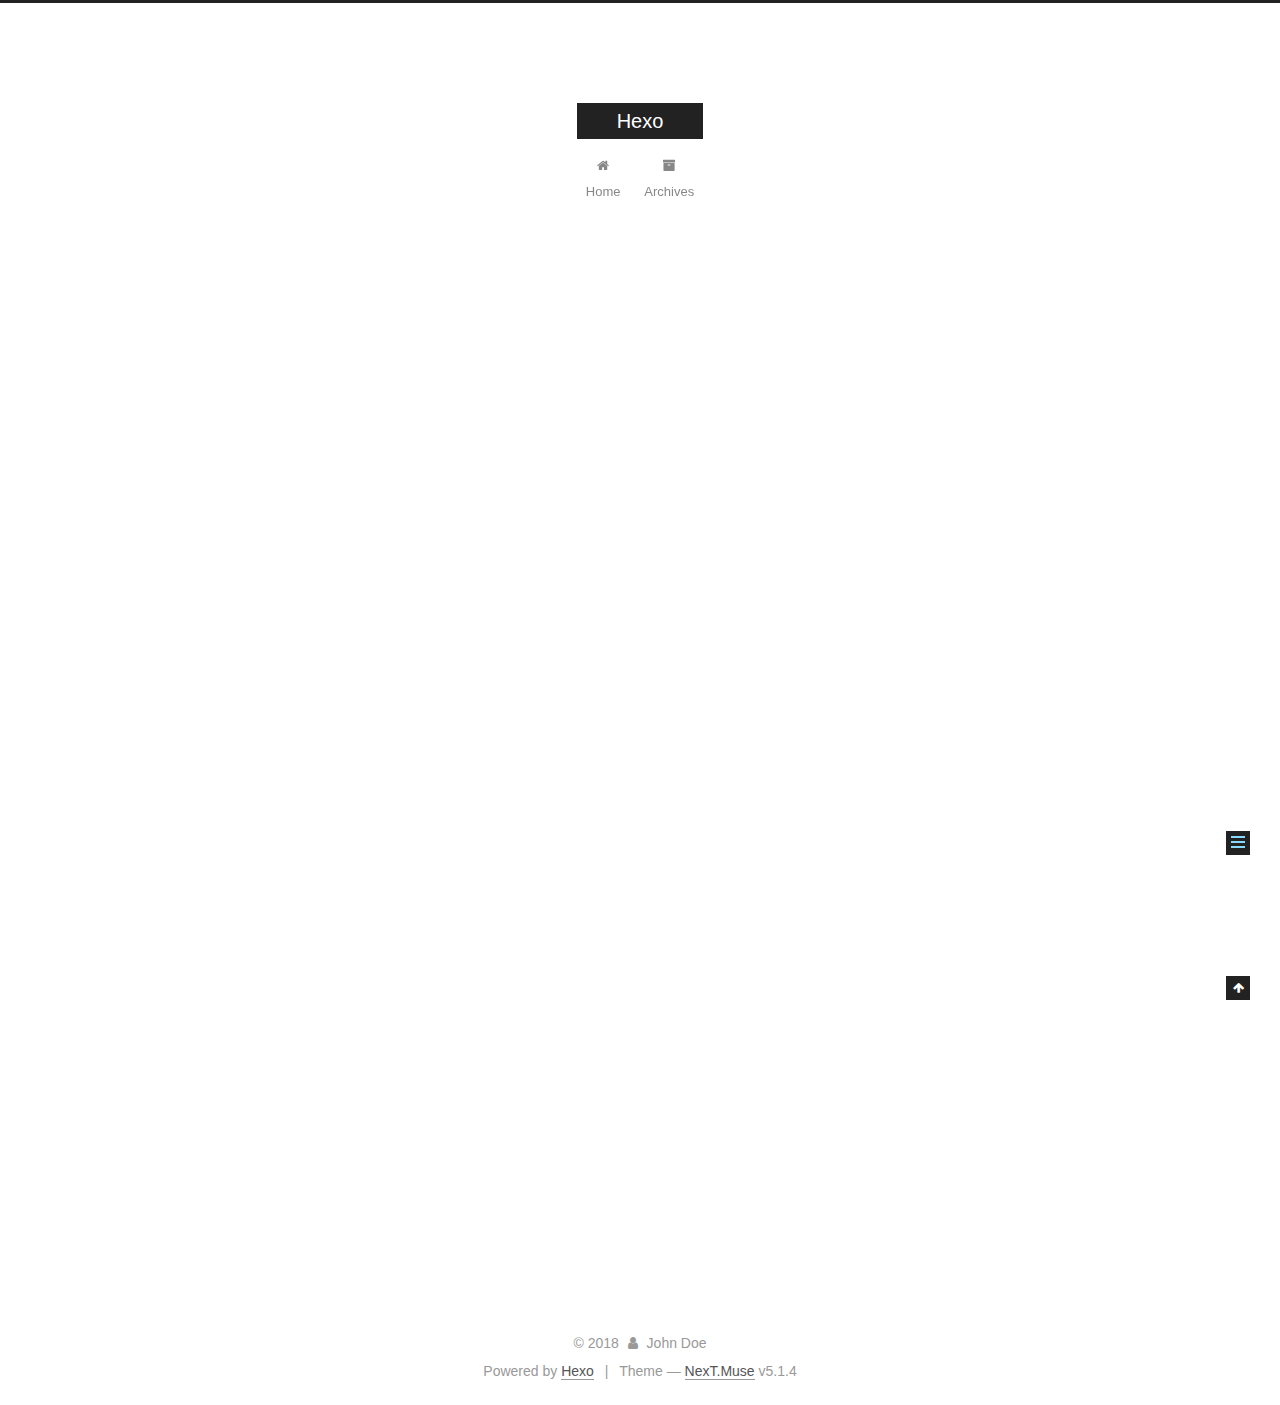
<file: 2018/10/25/hello-world/index.html>
<!DOCTYPE html>



  


<html class="theme-next muse use-motion" lang="">
<head><meta name="generator" content="Hexo 3.8.0">
  <meta charset="UTF-8">
<meta http-equiv="X-UA-Compatible" content="IE=edge">
<meta name="viewport" content="width=device-width, initial-scale=1, maximum-scale=1">
<meta name="theme-color" content="#222">









<meta http-equiv="Cache-Control" content="no-transform">
<meta http-equiv="Cache-Control" content="no-siteapp">
















  
  
  <link href="/lib/fancybox/source/jquery.fancybox.css?v=2.1.5" rel="stylesheet" type="text/css">







<link href="/lib/font-awesome/css/font-awesome.min.css?v=4.6.2" rel="stylesheet" type="text/css">

<link href="/css/main.css?v=5.1.4" rel="stylesheet" type="text/css">


  <link rel="apple-touch-icon" sizes="180x180" href="/images/apple-touch-icon-next.png?v=5.1.4">


  <link rel="icon" type="image/png" sizes="32x32" href="/images/favicon-32x32-next.png?v=5.1.4">


  <link rel="icon" type="image/png" sizes="16x16" href="/images/favicon-16x16-next.png?v=5.1.4">


  <link rel="mask-icon" href="/images/logo.svg?v=5.1.4" color="#222">





  <meta name="keywords" content="Hexo, NexT">










<meta name="description" content="Welcome to Hexo! This is your very first post. Check documentation for more info. If you get any problems when using Hexo, you can find the answer in troubleshooting or you can ask me on GitHub. Quick">
<meta property="og:type" content="article">
<meta property="og:title" content="Hello World">
<meta property="og:url" content="http://yoursite.com/2018/10/25/hello-world/index.html">
<meta property="og:site_name" content="Hexo">
<meta property="og:description" content="Welcome to Hexo! This is your very first post. Check documentation for more info. If you get any problems when using Hexo, you can find the answer in troubleshooting or you can ask me on GitHub. Quick">
<meta property="og:locale" content="default">
<meta property="og:updated_time" content="2018-10-25T03:20:46.258Z">
<meta name="twitter:card" content="summary">
<meta name="twitter:title" content="Hello World">
<meta name="twitter:description" content="Welcome to Hexo! This is your very first post. Check documentation for more info. If you get any problems when using Hexo, you can find the answer in troubleshooting or you can ask me on GitHub. Quick">



<script type="text/javascript" id="hexo.configurations">
  var NexT = window.NexT || {};
  var CONFIG = {
    root: '/',
    scheme: 'Muse',
    version: '5.1.4',
    sidebar: {"position":"left","display":"post","offset":12,"b2t":false,"scrollpercent":false,"onmobile":false},
    fancybox: true,
    tabs: true,
    motion: {"enable":true,"async":false,"transition":{"post_block":"fadeIn","post_header":"slideDownIn","post_body":"slideDownIn","coll_header":"slideLeftIn","sidebar":"slideUpIn"}},
    duoshuo: {
      userId: '0',
      author: 'Author'
    },
    algolia: {
      applicationID: '',
      apiKey: '',
      indexName: '',
      hits: {"per_page":10},
      labels: {"input_placeholder":"Search for Posts","hits_empty":"We didn't find any results for the search: ${query}","hits_stats":"${hits} results found in ${time} ms"}
    }
  };
</script>



  <link rel="canonical" href="http://yoursite.com/2018/10/25/hello-world/">





  <title>Hello World | Hexo</title>
  








</head>

<body itemscope="" itemtype="http://schema.org/WebPage" lang="default">

  
  
    
  

  <div class="container sidebar-position-left page-post-detail">
    <div class="headband"></div>

    <header id="header" class="header" itemscope="" itemtype="http://schema.org/WPHeader">
      <div class="header-inner"><div class="site-brand-wrapper">
  <div class="site-meta ">
    

    <div class="custom-logo-site-title">
      <a href="/" class="brand" rel="start">
        <span class="logo-line-before"><i></i></span>
        <span class="site-title">Hexo</span>
        <span class="logo-line-after"><i></i></span>
      </a>
    </div>
      
        <p class="site-subtitle"></p>
      
  </div>

  <div class="site-nav-toggle">
    <button>
      <span class="btn-bar"></span>
      <span class="btn-bar"></span>
      <span class="btn-bar"></span>
    </button>
  </div>
</div>

<nav class="site-nav">
  

  
    <ul id="menu" class="menu">
      
        
        <li class="menu-item menu-item-home">
          <a href="/" rel="section">
            
              <i class="menu-item-icon fa fa-fw fa-home"></i> <br>
            
            Home
          </a>
        </li>
      
        
        <li class="menu-item menu-item-archives">
          <a href="/archives/" rel="section">
            
              <i class="menu-item-icon fa fa-fw fa-archive"></i> <br>
            
            Archives
          </a>
        </li>
      

      
    </ul>
  

  
</nav>



 </div>
    </header>

    <main id="main" class="main">
      <div class="main-inner">
        <div class="content-wrap">
          <div id="content" class="content">
            

  <div id="posts" class="posts-expand">
    

  

  
  
  

  <article class="post post-type-normal" itemscope="" itemtype="http://schema.org/Article">
  
  
  
  <div class="post-block">
    <link itemprop="mainEntityOfPage" href="http://yoursite.com/2018/10/25/hello-world/">

    <span hidden itemprop="author" itemscope="" itemtype="http://schema.org/Person">
      <meta itemprop="name" content="John Doe">
      <meta itemprop="description" content="">
      <meta itemprop="image" content="/images/avatar.gif">
    </span>

    <span hidden itemprop="publisher" itemscope="" itemtype="http://schema.org/Organization">
      <meta itemprop="name" content="Hexo">
    </span>

    
      <header class="post-header">

        
        
          <h1 class="post-title" itemprop="name headline">Hello World</h1>
        

        <div class="post-meta">
          <span class="post-time">
            
              <span class="post-meta-item-icon">
                <i class="fa fa-calendar-o"></i>
              </span>
              
                <span class="post-meta-item-text">Posted on</span>
              
              <time title="Post created" itemprop="dateCreated datePublished" datetime="2018-10-25T11:20:46+08:00">
                2018-10-25
              </time>
            

            

            
          </span>

          

          
            
          

          
          

          

          

          

        </div>
      </header>
    

    
    
    
    <div class="post-body" itemprop="articleBody">

      
      

      
        <p>Welcome to <a href="https://hexo.io/" target="_blank" rel="noopener">Hexo</a>! This is your very first post. Check <a href="https://hexo.io/docs/" target="_blank" rel="noopener">documentation</a> for more info. If you get any problems when using Hexo, you can find the answer in <a href="https://hexo.io/docs/troubleshooting.html" target="_blank" rel="noopener">troubleshooting</a> or you can ask me on <a href="https://github.com/hexojs/hexo/issues" target="_blank" rel="noopener">GitHub</a>.</p>
<h2 id="Quick-Start"><a href="#Quick-Start" class="headerlink" title="Quick Start"></a>Quick Start</h2><h3 id="Create-a-new-post"><a href="#Create-a-new-post" class="headerlink" title="Create a new post"></a>Create a new post</h3><figure class="highlight bash"><table><tr><td class="gutter"><pre><span class="line">1</span><br></pre></td><td class="code"><pre><span class="line">$ hexo new <span class="string">"My New Post"</span></span><br></pre></td></tr></table></figure>
<p>More info: <a href="https://hexo.io/docs/writing.html" target="_blank" rel="noopener">Writing</a></p>
<h3 id="Run-server"><a href="#Run-server" class="headerlink" title="Run server"></a>Run server</h3><figure class="highlight bash"><table><tr><td class="gutter"><pre><span class="line">1</span><br></pre></td><td class="code"><pre><span class="line">$ hexo server</span><br></pre></td></tr></table></figure>
<p>More info: <a href="https://hexo.io/docs/server.html" target="_blank" rel="noopener">Server</a></p>
<h3 id="Generate-static-files"><a href="#Generate-static-files" class="headerlink" title="Generate static files"></a>Generate static files</h3><figure class="highlight bash"><table><tr><td class="gutter"><pre><span class="line">1</span><br></pre></td><td class="code"><pre><span class="line">$ hexo generate</span><br></pre></td></tr></table></figure>
<p>More info: <a href="https://hexo.io/docs/generating.html" target="_blank" rel="noopener">Generating</a></p>
<h3 id="Deploy-to-remote-sites"><a href="#Deploy-to-remote-sites" class="headerlink" title="Deploy to remote sites"></a>Deploy to remote sites</h3><figure class="highlight bash"><table><tr><td class="gutter"><pre><span class="line">1</span><br></pre></td><td class="code"><pre><span class="line">$ hexo deploy</span><br></pre></td></tr></table></figure>
<p>More info: <a href="https://hexo.io/docs/deployment.html" target="_blank" rel="noopener">Deployment</a></p>

      
    </div>
    
    
    

    

    

    

    <footer class="post-footer">
      

      
      
      

      

      
      
    </footer>
  </div>
  
  
  
  </article>



    <div class="post-spread">
      
    </div>
  </div>


          </div>
          


          

  



        </div>
        
          
  
  <div class="sidebar-toggle">
    <div class="sidebar-toggle-line-wrap">
      <span class="sidebar-toggle-line sidebar-toggle-line-first"></span>
      <span class="sidebar-toggle-line sidebar-toggle-line-middle"></span>
      <span class="sidebar-toggle-line sidebar-toggle-line-last"></span>
    </div>
  </div>

  <aside id="sidebar" class="sidebar">
    
    <div class="sidebar-inner">

      

      
        <ul class="sidebar-nav motion-element">
          <li class="sidebar-nav-toc sidebar-nav-active" data-target="post-toc-wrap">
            Table of Contents
          </li>
          <li class="sidebar-nav-overview" data-target="site-overview-wrap">
            Overview
          </li>
        </ul>
      

      <section class="site-overview-wrap sidebar-panel">
        <div class="site-overview">
          <div class="site-author motion-element" itemprop="author" itemscope="" itemtype="http://schema.org/Person">
            
              <p class="site-author-name" itemprop="name">John Doe</p>
              <p class="site-description motion-element" itemprop="description"></p>
          </div>

          <nav class="site-state motion-element">

            
              <div class="site-state-item site-state-posts">
              
                <a href="/archives/">
              
                  <span class="site-state-item-count">1</span>
                  <span class="site-state-item-name">posts</span>
                </a>
              </div>
            

            

            

          </nav>

          

          

          
          

          
          

          

        </div>
      </section>

      
      <!--noindex-->
        <section class="post-toc-wrap motion-element sidebar-panel sidebar-panel-active">
          <div class="post-toc">

            
              
            

            
              <div class="post-toc-content"><ol class="nav"><li class="nav-item nav-level-2"><a class="nav-link" href="#Quick-Start"><span class="nav-number">1.</span> <span class="nav-text">Quick Start</span></a><ol class="nav-child"><li class="nav-item nav-level-3"><a class="nav-link" href="#Create-a-new-post"><span class="nav-number">1.1.</span> <span class="nav-text">Create a new post</span></a></li><li class="nav-item nav-level-3"><a class="nav-link" href="#Run-server"><span class="nav-number">1.2.</span> <span class="nav-text">Run server</span></a></li><li class="nav-item nav-level-3"><a class="nav-link" href="#Generate-static-files"><span class="nav-number">1.3.</span> <span class="nav-text">Generate static files</span></a></li><li class="nav-item nav-level-3"><a class="nav-link" href="#Deploy-to-remote-sites"><span class="nav-number">1.4.</span> <span class="nav-text">Deploy to remote sites</span></a></li></ol></li></ol></div>
            

          </div>
        </section>
      <!--/noindex-->
      

      

    </div>
  </aside>


        
      </div>
    </main>

    <footer id="footer" class="footer">
      <div class="footer-inner">
        <div class="copyright">&copy; <span itemprop="copyrightYear">2018</span>
  <span class="with-love">
    <i class="fa fa-user"></i>
  </span>
  <span class="author" itemprop="copyrightHolder">John Doe</span>

  
</div>


  <div class="powered-by">Powered by <a class="theme-link" target="_blank" href="https://hexo.io">Hexo</a></div>



  <span class="post-meta-divider">|</span>



  <div class="theme-info">Theme &mdash; <a class="theme-link" target="_blank" href="https://github.com/iissnan/hexo-theme-next">NexT.Muse</a> v5.1.4</div>




        







        
      </div>
    </footer>

    
      <div class="back-to-top">
        <i class="fa fa-arrow-up"></i>
        
      </div>
    

    

  </div>

  

<script type="text/javascript">
  if (Object.prototype.toString.call(window.Promise) !== '[object Function]') {
    window.Promise = null;
  }
</script>









  












  
  
    <script type="text/javascript" src="/lib/jquery/index.js?v=2.1.3"></script>
  

  
  
    <script type="text/javascript" src="/lib/fastclick/lib/fastclick.min.js?v=1.0.6"></script>
  

  
  
    <script type="text/javascript" src="/lib/jquery_lazyload/jquery.lazyload.js?v=1.9.7"></script>
  

  
  
    <script type="text/javascript" src="/lib/velocity/velocity.min.js?v=1.2.1"></script>
  

  
  
    <script type="text/javascript" src="/lib/velocity/velocity.ui.min.js?v=1.2.1"></script>
  

  
  
    <script type="text/javascript" src="/lib/fancybox/source/jquery.fancybox.pack.js?v=2.1.5"></script>
  


  


  <script type="text/javascript" src="/js/src/utils.js?v=5.1.4"></script>

  <script type="text/javascript" src="/js/src/motion.js?v=5.1.4"></script>



  
  

  
  <script type="text/javascript" src="/js/src/scrollspy.js?v=5.1.4"></script>
<script type="text/javascript" src="/js/src/post-details.js?v=5.1.4"></script>



  


  <script type="text/javascript" src="/js/src/bootstrap.js?v=5.1.4"></script>



  


  




	





  





  












  





  

  

  

  
  

  

  

  

</body>
</html>
</file>
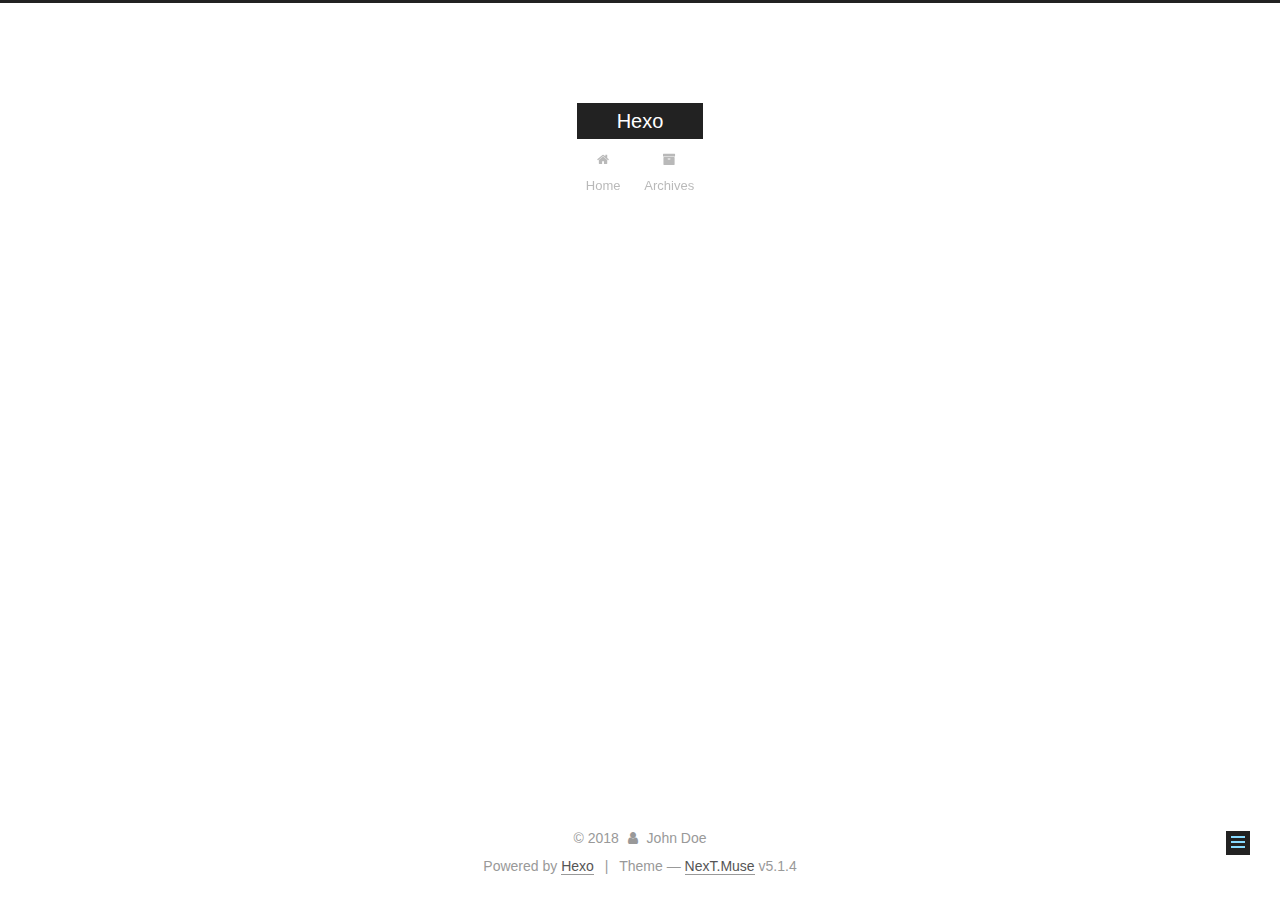
<file: 2018/10/25/just-for-test/index.html>
<!DOCTYPE html>



  


<html class="theme-next muse use-motion" lang="">
<head><meta name="generator" content="Hexo 3.8.0">
  <meta charset="UTF-8">
<meta http-equiv="X-UA-Compatible" content="IE=edge">
<meta name="viewport" content="width=device-width, initial-scale=1, maximum-scale=1">
<meta name="theme-color" content="#222">









<meta http-equiv="Cache-Control" content="no-transform">
<meta http-equiv="Cache-Control" content="no-siteapp">
















  
  
  <link href="/lib/fancybox/source/jquery.fancybox.css?v=2.1.5" rel="stylesheet" type="text/css">







<link href="/lib/font-awesome/css/font-awesome.min.css?v=4.6.2" rel="stylesheet" type="text/css">

<link href="/css/main.css?v=5.1.4" rel="stylesheet" type="text/css">


  <link rel="apple-touch-icon" sizes="180x180" href="/images/apple-touch-icon-next.png?v=5.1.4">


  <link rel="icon" type="image/png" sizes="32x32" href="/images/favicon-32x32-next.png?v=5.1.4">


  <link rel="icon" type="image/png" sizes="16x16" href="/images/favicon-16x16-next.png?v=5.1.4">


  <link rel="mask-icon" href="/images/logo.svg?v=5.1.4" color="#222">





  <meta name="keywords" content="Hexo, NexT">










<meta property="og:type" content="article">
<meta property="og:title" content="just for test">
<meta property="og:url" content="http://yoursite.com/2018/10/25/just-for-test/index.html">
<meta property="og:site_name" content="Hexo">
<meta property="og:locale" content="default">
<meta property="og:updated_time" content="2018-10-25T04:18:19.418Z">
<meta name="twitter:card" content="summary">
<meta name="twitter:title" content="just for test">



<script type="text/javascript" id="hexo.configurations">
  var NexT = window.NexT || {};
  var CONFIG = {
    root: '/',
    scheme: 'Muse',
    version: '5.1.4',
    sidebar: {"position":"left","display":"post","offset":12,"b2t":false,"scrollpercent":false,"onmobile":false},
    fancybox: true,
    tabs: true,
    motion: {"enable":true,"async":false,"transition":{"post_block":"fadeIn","post_header":"slideDownIn","post_body":"slideDownIn","coll_header":"slideLeftIn","sidebar":"slideUpIn"}},
    duoshuo: {
      userId: '0',
      author: 'Author'
    },
    algolia: {
      applicationID: '',
      apiKey: '',
      indexName: '',
      hits: {"per_page":10},
      labels: {"input_placeholder":"Search for Posts","hits_empty":"We didn't find any results for the search: ${query}","hits_stats":"${hits} results found in ${time} ms"}
    }
  };
</script>



  <link rel="canonical" href="http://yoursite.com/2018/10/25/just-for-test/">





  <title>just for test | Hexo</title>
  








</head>

<body itemscope="" itemtype="http://schema.org/WebPage" lang="default">

  
  
    
  

  <div class="container sidebar-position-left page-post-detail">
    <div class="headband"></div>

    <header id="header" class="header" itemscope="" itemtype="http://schema.org/WPHeader">
      <div class="header-inner"><div class="site-brand-wrapper">
  <div class="site-meta ">
    

    <div class="custom-logo-site-title">
      <a href="/" class="brand" rel="start">
        <span class="logo-line-before"><i></i></span>
        <span class="site-title">Hexo</span>
        <span class="logo-line-after"><i></i></span>
      </a>
    </div>
      
        <p class="site-subtitle"></p>
      
  </div>

  <div class="site-nav-toggle">
    <button>
      <span class="btn-bar"></span>
      <span class="btn-bar"></span>
      <span class="btn-bar"></span>
    </button>
  </div>
</div>

<nav class="site-nav">
  

  
    <ul id="menu" class="menu">
      
        
        <li class="menu-item menu-item-home">
          <a href="/" rel="section">
            
              <i class="menu-item-icon fa fa-fw fa-home"></i> <br>
            
            Home
          </a>
        </li>
      
        
        <li class="menu-item menu-item-archives">
          <a href="/archives/" rel="section">
            
              <i class="menu-item-icon fa fa-fw fa-archive"></i> <br>
            
            Archives
          </a>
        </li>
      

      
    </ul>
  

  
</nav>



 </div>
    </header>

    <main id="main" class="main">
      <div class="main-inner">
        <div class="content-wrap">
          <div id="content" class="content">
            

  <div id="posts" class="posts-expand">
    

  

  
  
  

  <article class="post post-type-normal" itemscope="" itemtype="http://schema.org/Article">
  
  
  
  <div class="post-block">
    <link itemprop="mainEntityOfPage" href="http://yoursite.com/2018/10/25/just-for-test/">

    <span hidden itemprop="author" itemscope="" itemtype="http://schema.org/Person">
      <meta itemprop="name" content="John Doe">
      <meta itemprop="description" content="">
      <meta itemprop="image" content="/images/avatar.gif">
    </span>

    <span hidden itemprop="publisher" itemscope="" itemtype="http://schema.org/Organization">
      <meta itemprop="name" content="Hexo">
    </span>

    
      <header class="post-header">

        
        
          <h1 class="post-title" itemprop="name headline">just for test</h1>
        

        <div class="post-meta">
          <span class="post-time">
            
              <span class="post-meta-item-icon">
                <i class="fa fa-calendar-o"></i>
              </span>
              
                <span class="post-meta-item-text">Posted on</span>
              
              <time title="Post created" itemprop="dateCreated datePublished" datetime="2018-10-25T12:18:19+08:00">
                2018-10-25
              </time>
            

            

            
          </span>

          

          
            
          

          
          

          

          

          

        </div>
      </header>
    

    
    
    
    <div class="post-body" itemprop="articleBody">

      
      

      
        
      
    </div>
    
    
    

    

    

    

    <footer class="post-footer">
      

      
      
      

      
        <div class="post-nav">
          <div class="post-nav-next post-nav-item">
            
              <a href="/2018/10/25/随笔/" rel="next" title="随笔">
                <i class="fa fa-chevron-left"></i> 随笔
              </a>
            
          </div>

          <span class="post-nav-divider"></span>

          <div class="post-nav-prev post-nav-item">
            
          </div>
        </div>
      

      
      
    </footer>
  </div>
  
  
  
  </article>



    <div class="post-spread">
      
    </div>
  </div>


          </div>
          


          

  



        </div>
        
          
  
  <div class="sidebar-toggle">
    <div class="sidebar-toggle-line-wrap">
      <span class="sidebar-toggle-line sidebar-toggle-line-first"></span>
      <span class="sidebar-toggle-line sidebar-toggle-line-middle"></span>
      <span class="sidebar-toggle-line sidebar-toggle-line-last"></span>
    </div>
  </div>

  <aside id="sidebar" class="sidebar">
    
    <div class="sidebar-inner">

      

      

      <section class="site-overview-wrap sidebar-panel sidebar-panel-active">
        <div class="site-overview">
          <div class="site-author motion-element" itemprop="author" itemscope="" itemtype="http://schema.org/Person">
            
              <p class="site-author-name" itemprop="name">John Doe</p>
              <p class="site-description motion-element" itemprop="description"></p>
          </div>

          <nav class="site-state motion-element">

            
              <div class="site-state-item site-state-posts">
              
                <a href="/archives/">
              
                  <span class="site-state-item-count">2</span>
                  <span class="site-state-item-name">posts</span>
                </a>
              </div>
            

            

            
              
              
              <div class="site-state-item site-state-tags">
                
                  <span class="site-state-item-count">1</span>
                  <span class="site-state-item-name">tags</span>
                
              </div>
            

          </nav>

          

          

          
          

          
          

          

        </div>
      </section>

      

      

    </div>
  </aside>


        
      </div>
    </main>

    <footer id="footer" class="footer">
      <div class="footer-inner">
        <div class="copyright">&copy; <span itemprop="copyrightYear">2018</span>
  <span class="with-love">
    <i class="fa fa-user"></i>
  </span>
  <span class="author" itemprop="copyrightHolder">John Doe</span>

  
</div>


  <div class="powered-by">Powered by <a class="theme-link" target="_blank" href="https://hexo.io">Hexo</a></div>



  <span class="post-meta-divider">|</span>



  <div class="theme-info">Theme &mdash; <a class="theme-link" target="_blank" href="https://github.com/iissnan/hexo-theme-next">NexT.Muse</a> v5.1.4</div>




        







        
      </div>
    </footer>

    
      <div class="back-to-top">
        <i class="fa fa-arrow-up"></i>
        
      </div>
    

    

  </div>

  

<script type="text/javascript">
  if (Object.prototype.toString.call(window.Promise) !== '[object Function]') {
    window.Promise = null;
  }
</script>









  












  
  
    <script type="text/javascript" src="/lib/jquery/index.js?v=2.1.3"></script>
  

  
  
    <script type="text/javascript" src="/lib/fastclick/lib/fastclick.min.js?v=1.0.6"></script>
  

  
  
    <script type="text/javascript" src="/lib/jquery_lazyload/jquery.lazyload.js?v=1.9.7"></script>
  

  
  
    <script type="text/javascript" src="/lib/velocity/velocity.min.js?v=1.2.1"></script>
  

  
  
    <script type="text/javascript" src="/lib/velocity/velocity.ui.min.js?v=1.2.1"></script>
  

  
  
    <script type="text/javascript" src="/lib/fancybox/source/jquery.fancybox.pack.js?v=2.1.5"></script>
  


  


  <script type="text/javascript" src="/js/src/utils.js?v=5.1.4"></script>

  <script type="text/javascript" src="/js/src/motion.js?v=5.1.4"></script>



  
  

  
  <script type="text/javascript" src="/js/src/scrollspy.js?v=5.1.4"></script>
<script type="text/javascript" src="/js/src/post-details.js?v=5.1.4"></script>



  


  <script type="text/javascript" src="/js/src/bootstrap.js?v=5.1.4"></script>



  


  




	





  





  












  





  

  

  

  
  

  

  

  

</body>
</html>
</file>
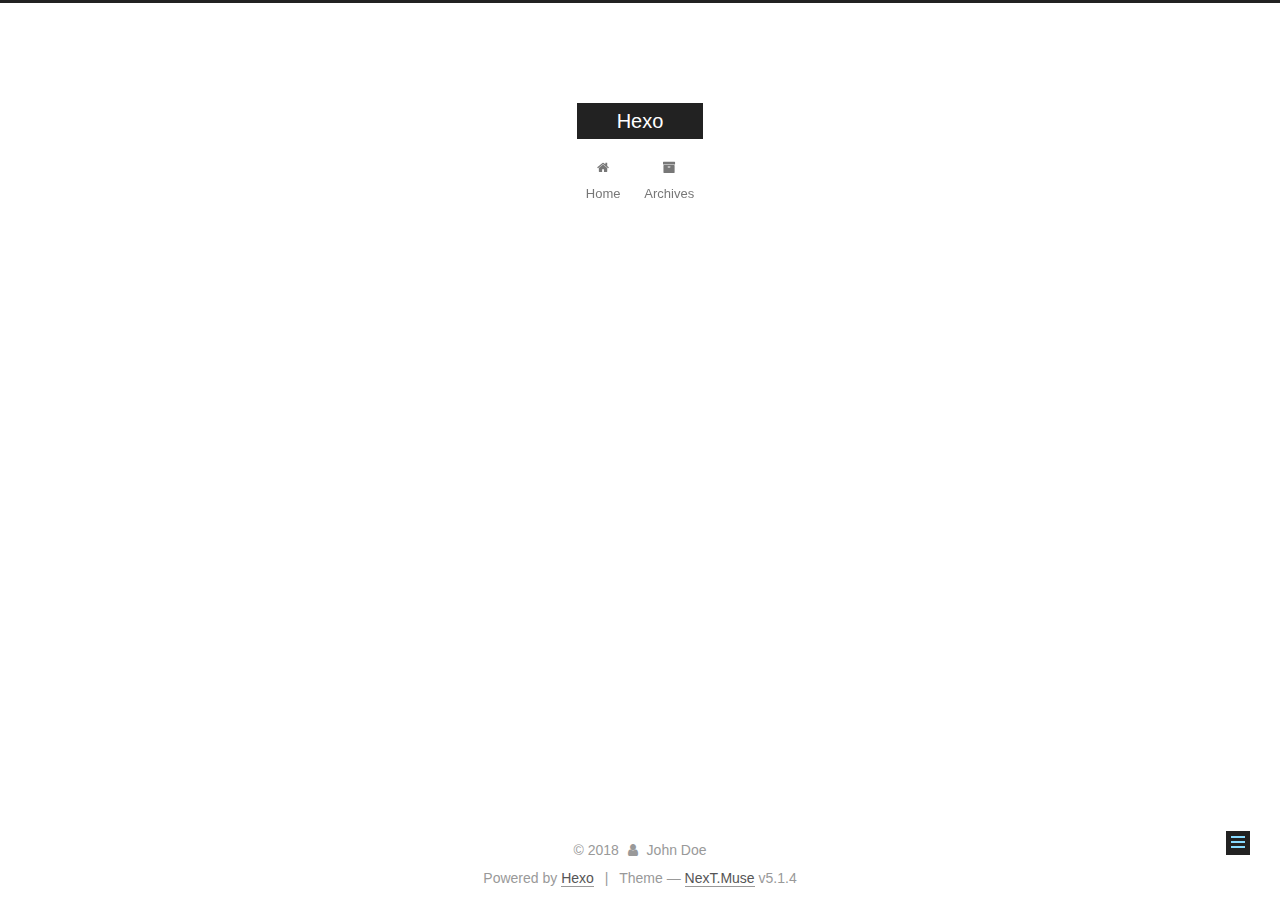
<file: 2018/10/25/随笔/index.html>
<!DOCTYPE html>



  


<html class="theme-next muse use-motion" lang="">
<head><meta name="generator" content="Hexo 3.8.0">
  <meta charset="UTF-8">
<meta http-equiv="X-UA-Compatible" content="IE=edge">
<meta name="viewport" content="width=device-width, initial-scale=1, maximum-scale=1">
<meta name="theme-color" content="#222">









<meta http-equiv="Cache-Control" content="no-transform">
<meta http-equiv="Cache-Control" content="no-siteapp">
















  
  
  <link href="/lib/fancybox/source/jquery.fancybox.css?v=2.1.5" rel="stylesheet" type="text/css">







<link href="/lib/font-awesome/css/font-awesome.min.css?v=4.6.2" rel="stylesheet" type="text/css">

<link href="/css/main.css?v=5.1.4" rel="stylesheet" type="text/css">


  <link rel="apple-touch-icon" sizes="180x180" href="/images/apple-touch-icon-next.png?v=5.1.4">


  <link rel="icon" type="image/png" sizes="32x32" href="/images/favicon-32x32-next.png?v=5.1.4">


  <link rel="icon" type="image/png" sizes="16x16" href="/images/favicon-16x16-next.png?v=5.1.4">


  <link rel="mask-icon" href="/images/logo.svg?v=5.1.4" color="#222">





  <meta name="keywords" content="life,">










<meta name="description" content="Study~ Android RN Weex Flutter Python …">
<meta name="keywords" content="life">
<meta property="og:type" content="article">
<meta property="og:title" content="随笔">
<meta property="og:url" content="http://yoursite.com/2018/10/25/随笔/index.html">
<meta property="og:site_name" content="Hexo">
<meta property="og:description" content="Study~ Android RN Weex Flutter Python …">
<meta property="og:locale" content="default">
<meta property="og:updated_time" content="2018-10-25T04:12:49.913Z">
<meta name="twitter:card" content="summary">
<meta name="twitter:title" content="随笔">
<meta name="twitter:description" content="Study~ Android RN Weex Flutter Python …">



<script type="text/javascript" id="hexo.configurations">
  var NexT = window.NexT || {};
  var CONFIG = {
    root: '/',
    scheme: 'Muse',
    version: '5.1.4',
    sidebar: {"position":"left","display":"post","offset":12,"b2t":false,"scrollpercent":false,"onmobile":false},
    fancybox: true,
    tabs: true,
    motion: {"enable":true,"async":false,"transition":{"post_block":"fadeIn","post_header":"slideDownIn","post_body":"slideDownIn","coll_header":"slideLeftIn","sidebar":"slideUpIn"}},
    duoshuo: {
      userId: '0',
      author: 'Author'
    },
    algolia: {
      applicationID: '',
      apiKey: '',
      indexName: '',
      hits: {"per_page":10},
      labels: {"input_placeholder":"Search for Posts","hits_empty":"We didn't find any results for the search: ${query}","hits_stats":"${hits} results found in ${time} ms"}
    }
  };
</script>



  <link rel="canonical" href="http://yoursite.com/2018/10/25/随笔/">





  <title>随笔 | Hexo</title>
  








</head>

<body itemscope="" itemtype="http://schema.org/WebPage" lang="default">

  
  
    
  

  <div class="container sidebar-position-left page-post-detail">
    <div class="headband"></div>

    <header id="header" class="header" itemscope="" itemtype="http://schema.org/WPHeader">
      <div class="header-inner"><div class="site-brand-wrapper">
  <div class="site-meta ">
    

    <div class="custom-logo-site-title">
      <a href="/" class="brand" rel="start">
        <span class="logo-line-before"><i></i></span>
        <span class="site-title">Hexo</span>
        <span class="logo-line-after"><i></i></span>
      </a>
    </div>
      
        <p class="site-subtitle"></p>
      
  </div>

  <div class="site-nav-toggle">
    <button>
      <span class="btn-bar"></span>
      <span class="btn-bar"></span>
      <span class="btn-bar"></span>
    </button>
  </div>
</div>

<nav class="site-nav">
  

  
    <ul id="menu" class="menu">
      
        
        <li class="menu-item menu-item-home">
          <a href="/" rel="section">
            
              <i class="menu-item-icon fa fa-fw fa-home"></i> <br>
            
            Home
          </a>
        </li>
      
        
        <li class="menu-item menu-item-archives">
          <a href="/archives/" rel="section">
            
              <i class="menu-item-icon fa fa-fw fa-archive"></i> <br>
            
            Archives
          </a>
        </li>
      

      
    </ul>
  

  
</nav>



 </div>
    </header>

    <main id="main" class="main">
      <div class="main-inner">
        <div class="content-wrap">
          <div id="content" class="content">
            

  <div id="posts" class="posts-expand">
    

  

  
  
  

  <article class="post post-type-normal" itemscope="" itemtype="http://schema.org/Article">
  
  
  
  <div class="post-block">
    <link itemprop="mainEntityOfPage" href="http://yoursite.com/2018/10/25/随笔/">

    <span hidden itemprop="author" itemscope="" itemtype="http://schema.org/Person">
      <meta itemprop="name" content="John Doe">
      <meta itemprop="description" content="">
      <meta itemprop="image" content="/images/avatar.gif">
    </span>

    <span hidden itemprop="publisher" itemscope="" itemtype="http://schema.org/Organization">
      <meta itemprop="name" content="Hexo">
    </span>

    
      <header class="post-header">

        
        
          <h1 class="post-title" itemprop="name headline">随笔</h1>
        

        <div class="post-meta">
          <span class="post-time">
            
              <span class="post-meta-item-icon">
                <i class="fa fa-calendar-o"></i>
              </span>
              
                <span class="post-meta-item-text">Posted on</span>
              
              <time title="Post created" itemprop="dateCreated datePublished" datetime="2018-10-25T12:10:29+08:00">
                2018-10-25
              </time>
            

            

            
          </span>

          

          
            
          

          
          

          

          

          

        </div>
      </header>
    

    
    
    
    <div class="post-body" itemprop="articleBody">

      
      

      
        <h4 id="Study"><a href="#Study" class="headerlink" title="Study~"></a>Study~</h4><ul>
<li>Android</li>
<li>RN</li>
<li>Weex</li>
<li>Flutter</li>
<li>Python</li>
<li>…</li>
</ul>

      
    </div>
    
    
    

    

    

    

    <footer class="post-footer">
      
        <div class="post-tags">
          
            <a href="/tags/life/" rel="tag"># life</a>
          
        </div>
      

      
      
      

      

      
      
    </footer>
  </div>
  
  
  
  </article>



    <div class="post-spread">
      
    </div>
  </div>


          </div>
          


          

  



        </div>
        
          
  
  <div class="sidebar-toggle">
    <div class="sidebar-toggle-line-wrap">
      <span class="sidebar-toggle-line sidebar-toggle-line-first"></span>
      <span class="sidebar-toggle-line sidebar-toggle-line-middle"></span>
      <span class="sidebar-toggle-line sidebar-toggle-line-last"></span>
    </div>
  </div>

  <aside id="sidebar" class="sidebar">
    
    <div class="sidebar-inner">

      

      
        <ul class="sidebar-nav motion-element">
          <li class="sidebar-nav-toc sidebar-nav-active" data-target="post-toc-wrap">
            Table of Contents
          </li>
          <li class="sidebar-nav-overview" data-target="site-overview-wrap">
            Overview
          </li>
        </ul>
      

      <section class="site-overview-wrap sidebar-panel">
        <div class="site-overview">
          <div class="site-author motion-element" itemprop="author" itemscope="" itemtype="http://schema.org/Person">
            
              <p class="site-author-name" itemprop="name">John Doe</p>
              <p class="site-description motion-element" itemprop="description"></p>
          </div>

          <nav class="site-state motion-element">

            
              <div class="site-state-item site-state-posts">
              
                <a href="/archives/">
              
                  <span class="site-state-item-count">1</span>
                  <span class="site-state-item-name">posts</span>
                </a>
              </div>
            

            

            
              
              
              <div class="site-state-item site-state-tags">
                
                  <span class="site-state-item-count">1</span>
                  <span class="site-state-item-name">tags</span>
                
              </div>
            

          </nav>

          

          

          
          

          
          

          

        </div>
      </section>

      
      <!--noindex-->
        <section class="post-toc-wrap motion-element sidebar-panel sidebar-panel-active">
          <div class="post-toc">

            
              
            

            
              <div class="post-toc-content"><ol class="nav"><li class="nav-item nav-level-4"><a class="nav-link" href="#Study"><span class="nav-number">1.</span> <span class="nav-text">Study~</span></a></li></ol></div>
            

          </div>
        </section>
      <!--/noindex-->
      

      

    </div>
  </aside>


        
      </div>
    </main>

    <footer id="footer" class="footer">
      <div class="footer-inner">
        <div class="copyright">&copy; <span itemprop="copyrightYear">2018</span>
  <span class="with-love">
    <i class="fa fa-user"></i>
  </span>
  <span class="author" itemprop="copyrightHolder">John Doe</span>

  
</div>


  <div class="powered-by">Powered by <a class="theme-link" target="_blank" href="https://hexo.io">Hexo</a></div>



  <span class="post-meta-divider">|</span>



  <div class="theme-info">Theme &mdash; <a class="theme-link" target="_blank" href="https://github.com/iissnan/hexo-theme-next">NexT.Muse</a> v5.1.4</div>




        







        
      </div>
    </footer>

    
      <div class="back-to-top">
        <i class="fa fa-arrow-up"></i>
        
      </div>
    

    

  </div>

  

<script type="text/javascript">
  if (Object.prototype.toString.call(window.Promise) !== '[object Function]') {
    window.Promise = null;
  }
</script>









  












  
  
    <script type="text/javascript" src="/lib/jquery/index.js?v=2.1.3"></script>
  

  
  
    <script type="text/javascript" src="/lib/fastclick/lib/fastclick.min.js?v=1.0.6"></script>
  

  
  
    <script type="text/javascript" src="/lib/jquery_lazyload/jquery.lazyload.js?v=1.9.7"></script>
  

  
  
    <script type="text/javascript" src="/lib/velocity/velocity.min.js?v=1.2.1"></script>
  

  
  
    <script type="text/javascript" src="/lib/velocity/velocity.ui.min.js?v=1.2.1"></script>
  

  
  
    <script type="text/javascript" src="/lib/fancybox/source/jquery.fancybox.pack.js?v=2.1.5"></script>
  


  


  <script type="text/javascript" src="/js/src/utils.js?v=5.1.4"></script>

  <script type="text/javascript" src="/js/src/motion.js?v=5.1.4"></script>



  
  

  
  <script type="text/javascript" src="/js/src/scrollspy.js?v=5.1.4"></script>
<script type="text/javascript" src="/js/src/post-details.js?v=5.1.4"></script>



  


  <script type="text/javascript" src="/js/src/bootstrap.js?v=5.1.4"></script>



  


  




	





  





  












  





  

  

  

  
  

  

  

  

</body>
</html>
</file>
<file: css/main.css>
/* normalize.css v3.0.2 | MIT License | git.io/normalize */
html {
  font-family: sans-serif; /* 1 */
  -ms-text-size-adjust: 100%; /* 2 */
  -webkit-text-size-adjust: 100%; /* 2 */
}
body {
  margin: 0;
}
article,
aside,
details,
figcaption,
figure,
footer,
header,
hgroup,
main,
menu,
nav,
section,
summary {
  display: block;
}
audio,
canvas,
progress,
video {
  display: inline-block; /* 1 */
  vertical-align: baseline; /* 2 */
}
audio:not([controls]) {
  display: none;
  height: 0;
}
[hidden],
template {
  display: none;
}
a {
  background-color: transparent;
}
a:active,
a:hover {
  outline: 0;
}
abbr[title] {
  border-bottom: 1px dotted;
}
b,
strong {
  font-weight: bold;
}
dfn {
  font-style: italic;
}
h1 {
  font-size: 2em;
  margin: 0.67em 0;
}
mark {
  background: #ff0;
  color: #000;
}
small {
  font-size: 80%;
}
sub,
sup {
  font-size: 75%;
  line-height: 0;
  position: relative;
  vertical-align: baseline;
}
sup {
  top: -0.5em;
}
sub {
  bottom: -0.25em;
}
img {
  border: 0;
}
svg:not(:root) {
  overflow: hidden;
}
figure {
  margin: 1em 40px;
}
hr {
  -moz-box-sizing: content-box;
  box-sizing: content-box;
  height: 0;
}
pre {
  overflow: auto;
}
code,
kbd,
pre,
samp {
  font-family: monospace, monospace;
  font-size: 1em;
}
button,
input,
optgroup,
select,
textarea {
  color: inherit; /* 1 */
  font: inherit; /* 2 */
  margin: 0; /* 3 */
}
button {
  overflow: visible;
}
button,
select {
  text-transform: none;
}
button,
html input[type="button"],
input[type="reset"],
input[type="submit"] {
  -webkit-appearance: button; /* 2 */
  cursor: pointer; /* 3 */
}
button[disabled],
html input[disabled] {
  cursor: default;
}
button::-moz-focus-inner,
input::-moz-focus-inner {
  border: 0;
  padding: 0;
}
input {
  line-height: normal;
}
input[type="checkbox"],
input[type="radio"] {
  box-sizing: border-box; /* 1 */
  padding: 0; /* 2 */
}
input[type="number"]::-webkit-inner-spin-button,
input[type="number"]::-webkit-outer-spin-button {
  height: auto;
}
input[type="search"] {
  -webkit-appearance: textfield; /* 1 */
  -moz-box-sizing: content-box;
  -webkit-box-sizing: content-box; /* 2 */
  box-sizing: content-box;
}
input[type="search"]::-webkit-search-cancel-button,
input[type="search"]::-webkit-search-decoration {
  -webkit-appearance: none;
}
fieldset {
  border: 1px solid #c0c0c0;
  margin: 0 2px;
  padding: 0.35em 0.625em 0.75em;
}
legend {
  border: 0; /* 1 */
  padding: 0; /* 2 */
}
textarea {
  overflow: auto;
}
optgroup {
  font-weight: bold;
}
table {
  border-collapse: collapse;
  border-spacing: 0;
}
td,
th {
  padding: 0;
}
::selection {
  background: #262a30;
  color: #fff;
}
body {
  position: relative;
  font-family: 'Lato', "PingFang SC", "Microsoft YaHei", sans-serif;
  font-size: 14px;
  line-height: 2;
  color: #555;
  background: #fff;
}
@media (max-width: 767px) {
  body {
    padding-right: 0 !important;
  }
}
@media (min-width: 768px) and (max-width: 991px) {
  body {
    padding-right: 0 !important;
  }
}
@media (min-width: 1600px) {
  body {
    font-size: 16px;
  }
}
h1,
h2,
h3,
h4,
h5,
h6 {
  margin: 0;
  padding: 0;
  font-weight: bold;
  line-height: 1.5;
  font-family: 'Lato', "PingFang SC", "Microsoft YaHei", sans-serif;
}
h2,
h3,
h4,
h5,
h6 {
  margin: 20px 0 15px;
}
h1 {
  font-size: 22px;
}
@media (max-width: 767px) {
  h1 {
    font-size: 18px;
  }
}
h2 {
  font-size: 20px;
}
@media (max-width: 767px) {
  h2 {
    font-size: 16px;
  }
}
h3 {
  font-size: 18px;
}
@media (max-width: 767px) {
  h3 {
    font-size: 14px;
  }
}
h4 {
  font-size: 16px;
}
@media (max-width: 767px) {
  h4 {
    font-size: 12px;
  }
}
h5 {
  font-size: 14px;
}
@media (max-width: 767px) {
  h5 {
    font-size: 10px;
  }
}
h6 {
  font-size: 12px;
}
@media (max-width: 767px) {
  h6 {
    font-size: 8px;
  }
}
p {
  margin: 0 0 20px 0;
}
a {
  color: #555;
  text-decoration: none;
  outline: none;
  border-bottom: 1px solid #999;
  word-wrap: break-word;
}
a:hover {
  color: #222;
  border-bottom-color: #222;
}
blockquote {
  margin: 0;
  padding: 0;
}
img {
  display: block;
  margin: auto;
  max-width: 100%;
  height: auto;
}
hr {
  margin: 40px 0;
  height: 3px;
  border: none;
  background-color: #ddd;
  background-image: repeating-linear-gradient(-45deg, #fff, #fff 4px, transparent 4px, transparent 8px);
}
blockquote {
  padding: 0 15px;
  color: #666;
  border-left: 4px solid #ddd;
}
blockquote cite::before {
  content: "-";
  padding: 0 5px;
}
dt {
  font-weight: 700;
}
dd {
  margin: 0;
  padding: 0;
}
kbd {
  border: 1px solid #ccc;
  border-radius: 0.2em;
  box-shadow: 0.1em 0.1em 0.2em rgba(0,0,0,0.1);
  background-color: #f9f9f9;
  font-family: inherit;
  background-image: -webkit-linear-gradient(top, #eee, #fff, #eee);
  padding: 0.1em 0.3em;
  white-space: nowrap;
}
.text-left {
  text-align: left;
}
.text-center {
  text-align: center;
}
.text-right {
  text-align: right;
}
.text-justify {
  text-align: justify;
}
.text-nowrap {
  white-space: nowrap;
}
.text-lowercase {
  text-transform: lowercase;
}
.text-uppercase {
  text-transform: uppercase;
}
.text-capitalize {
  text-transform: capitalize;
}
.center-block {
  display: block;
  margin-left: auto;
  margin-right: auto;
}
.clearfix:before,
.clearfix:after {
  content: " ";
  display: table;
}
.clearfix:after {
  clear: both;
}
.pullquote {
  width: 45%;
}
.pullquote.left {
  float: left;
  margin-left: 5px;
  margin-right: 10px;
}
.pullquote.right {
  float: right;
  margin-left: 10px;
  margin-right: 5px;
}
.affix.affix.affix {
  position: fixed;
}
.translation {
  margin-top: -20px;
  font-size: 14px;
  color: #999;
}
.scrollbar-measure {
  width: 100px;
  height: 100px;
  overflow: scroll;
  position: absolute;
  top: -9999px;
}
.use-motion .motion-element {
  opacity: 0;
}
table {
  margin: 20px 0;
  width: 100%;
  border-collapse: collapse;
  border-spacing: 0;
  border: 1px solid #ddd;
  font-size: 14px;
  table-layout: fixed;
  word-wrap: break-all;
}
table>tbody>tr:nth-of-type(odd) {
  background-color: #f9f9f9;
}
table>tbody>tr:hover {
  background-color: #f5f5f5;
}
caption,
th,
td {
  padding: 8px;
  text-align: left;
  vertical-align: middle;
  font-weight: normal;
}
th,
td {
  border-bottom: 3px solid #ddd;
  border-right: 1px solid #eee;
}
th {
  padding-bottom: 10px;
  font-weight: 700;
}
td {
  border-bottom-width: 1px;
}
html,
body {
  height: 100%;
}
.container {
  position: relative;
  min-height: 100%;
}
.header-inner {
  margin: 0 auto;
  padding: 100px 0 70px;
  width: 700px;
}
@media (min-width: 1600px) {
  .container .header-inner {
    width: 900px;
  }
}
.main {
  padding-bottom: 150px;
}
.main-inner {
  margin: 0 auto;
  width: 700px;
}
@media (min-width: 1600px) {
  .container .main-inner {
    width: 900px;
  }
}
.footer {
  position: absolute;
  left: 0;
  bottom: 0;
  width: 100%;
  min-height: 50px;
}
.footer-inner {
  box-sizing: border-box;
  margin: 20px auto;
  width: 700px;
}
@media (min-width: 1600px) {
  .container .footer-inner {
    width: 900px;
  }
}
pre,
.highlight {
  overflow: auto;
  margin: 20px 0;
  padding: 0;
  font-size: 13px;
  color: #4d4d4c;
  background: #f7f7f7;
  line-height: 1.6;
}
pre,
code {
  font-family: consolas, Menlo, "PingFang SC", "Microsoft YaHei", monospace;
}
code {
  padding: 2px 4px;
  word-wrap: break-word;
  color: #555;
  background: #eee;
  border-radius: 3px;
  font-size: 13px;
}
pre {
  padding: 10px;
}
pre code {
  padding: 0;
  color: #4d4d4c;
  background: none;
  text-shadow: none;
}
.highlight {
  border-radius: 1px;
}
.highlight pre {
  border: none;
  margin: 0;
  padding: 10px 0;
}
.highlight table {
  margin: 0;
  width: auto;
  border: none;
}
.highlight td {
  border: none;
  padding: 0;
}
.highlight figcaption {
  font-size: 1em;
  color: #4d4d4c;
  line-height: 1em;
  margin-bottom: 1em;
}
.highlight figcaption:before,
.highlight figcaption:after {
  content: " ";
  display: table;
}
.highlight figcaption:after {
  clear: both;
}
.highlight figcaption a {
  float: right;
  color: #4d4d4c;
}
.highlight figcaption a:hover {
  border-bottom-color: #4d4d4c;
}
.highlight .gutter pre {
  padding-left: 10px;
  padding-right: 10px;
  color: #869194;
  text-align: right;
  background-color: #eff2f3;
}
.highlight .code pre {
  width: 100%;
  padding-left: 10px;
  padding-right: 10px;
  background-color: #f7f7f7;
}
.highlight .line {
  height: 20px;
}
.gutter {
  -webkit-user-select: none;
  -moz-user-select: none;
  -ms-user-select: none;
  user-select: none;
}
.gist table {
  width: auto;
}
.gist table td {
  border: none;
}
pre .deletion {
  background: #fdd;
}
pre .addition {
  background: #dfd;
}
pre .meta {
  color: #8959a8;
}
pre .comment {
  color: #8e908c;
}
pre .variable,
pre .attribute,
pre .tag,
pre .regexp,
pre .ruby .constant,
pre .xml .tag .title,
pre .xml .pi,
pre .xml .doctype,
pre .html .doctype,
pre .css .id,
pre .css .class,
pre .css .pseudo {
  color: #c82829;
}
pre .number,
pre .preprocessor,
pre .built_in,
pre .literal,
pre .params,
pre .constant,
pre .command {
  color: #f5871f;
}
pre .ruby .class .title,
pre .css .rules .attribute,
pre .string,
pre .value,
pre .inheritance,
pre .header,
pre .ruby .symbol,
pre .xml .cdata,
pre .special,
pre .number,
pre .formula {
  color: #718c00;
}
pre .title,
pre .css .hexcolor {
  color: #3e999f;
}
pre .function,
pre .python .decorator,
pre .python .title,
pre .ruby .function .title,
pre .ruby .title .keyword,
pre .perl .sub,
pre .javascript .title,
pre .coffeescript .title {
  color: #4271ae;
}
pre .keyword,
pre .javascript .function {
  color: #8959a8;
}
.full-image.full-image.full-image.full-image {
  border: none;
  max-width: 100%;
  width: auto;
  margin: 20px auto 25px;
}
@media (min-width: 992px) {
  .full-image.full-image.full-image.full-image {
    max-width: none;
    width: 110%;
    margin: 25px -5%;
  }
}
.blockquote-center,
.page-home .post-type-quote blockquote,
.page-post-detail .post-type-quote blockquote {
  position: relative;
  margin: 40px 0;
  padding: 0;
  border-left: none;
  text-align: center;
}
.blockquote-center::before,
.page-home .post-type-quote blockquote::before,
.page-post-detail .post-type-quote blockquote::before,
.blockquote-center::after,
.page-home .post-type-quote blockquote::after,
.page-post-detail .post-type-quote blockquote::after {
  position: absolute;
  content: ' ';
  display: block;
  width: 100%;
  height: 24px;
  opacity: 0.2;
  background-repeat: no-repeat;
  background-position: 0 -6px;
  background-size: 22px 22px;
}
.blockquote-center::before,
.page-home .post-type-quote blockquote::before,
.page-post-detail .post-type-quote blockquote::before {
  top: -20px;
  background-image: url("../images/quote-l.svg");
  border-top: 1px solid #ccc;
}
.blockquote-center::after,
.page-home .post-type-quote blockquote::after,
.page-post-detail .post-type-quote blockquote::after {
  bottom: -20px;
  background-image: url("../images/quote-r.svg");
  border-bottom: 1px solid #ccc;
  background-position: 100% 8px;
}
.blockquote-center p,
.page-home .post-type-quote blockquote p,
.page-post-detail .post-type-quote blockquote p,
.blockquote-center div,
.page-home .post-type-quote blockquote div,
.page-post-detail .post-type-quote blockquote div {
  text-align: center;
}
.post .post-body .group-picture img {
  box-sizing: border-box;
  padding: 0 3px;
  border: none;
}
.post .group-picture-row {
  overflow: hidden;
  margin-top: 6px;
}
.post .group-picture-row:first-child {
  margin-top: 0;
}
.post .group-picture-column {
  float: left;
}
.page-post-detail .post-body .group-picture-column {
  float: none;
  margin-top: 10px;
  width: auto !important;
}
.page-post-detail .post-body .group-picture-column img {
  margin: 0 auto;
}
.page-archive .group-picture-container {
  overflow: hidden;
}
.page-archive .group-picture-row {
  float: left;
}
.page-archive .group-picture-row:first-child {
  margin-top: 6px;
}
.page-archive .group-picture-column {
  max-width: 150px;
  max-height: 150px;
}
.post-body .note {
  position: relative;
  padding: 15px;
  margin-bottom: 20px;
  border: 1px solid #eee;
  border-left-width: 5px;
  border-radius: 3px;
}
.post-body .note h2,
.post-body .note h3,
.post-body .note h4,
.post-body .note h5,
.post-body .note h6 {
  margin-top: 0;
  margin-bottom: 0;
  border-bottom: initial;
  padding-top: 0 !important;
}
.post-body .note p:first-child,
.post-body .note ul:first-child,
.post-body .note ol:first-child,
.post-body .note table:first-child,
.post-body .note pre:first-child,
.post-body .note blockquote:first-child {
  margin-top: 0;
}
.post-body .note p:last-child,
.post-body .note ul:last-child,
.post-body .note ol:last-child,
.post-body .note table:last-child,
.post-body .note pre:last-child,
.post-body .note blockquote:last-child {
  margin-bottom: 0;
}
.post-body .note.default {
  border-left-color: #777;
}
.post-body .note.default h2,
.post-body .note.default h3,
.post-body .note.default h4,
.post-body .note.default h5,
.post-body .note.default h6 {
  color: #777;
}
.post-body .note.primary {
  border-left-color: #6f42c1;
}
.post-body .note.primary h2,
.post-body .note.primary h3,
.post-body .note.primary h4,
.post-body .note.primary h5,
.post-body .note.primary h6 {
  color: #6f42c1;
}
.post-body .note.info {
  border-left-color: #428bca;
}
.post-body .note.info h2,
.post-body .note.info h3,
.post-body .note.info h4,
.post-body .note.info h5,
.post-body .note.info h6 {
  color: #428bca;
}
.post-body .note.success {
  border-left-color: #5cb85c;
}
.post-body .note.success h2,
.post-body .note.success h3,
.post-body .note.success h4,
.post-body .note.success h5,
.post-body .note.success h6 {
  color: #5cb85c;
}
.post-body .note.warning {
  border-left-color: #f0ad4e;
}
.post-body .note.warning h2,
.post-body .note.warning h3,
.post-body .note.warning h4,
.post-body .note.warning h5,
.post-body .note.warning h6 {
  color: #f0ad4e;
}
.post-body .note.danger {
  border-left-color: #d9534f;
}
.post-body .note.danger h2,
.post-body .note.danger h3,
.post-body .note.danger h4,
.post-body .note.danger h5,
.post-body .note.danger h6 {
  color: #d9534f;
}
.post-body .label {
  display: inline;
  padding: 0 2px;
  white-space: nowrap;
}
.post-body .label.default {
  background-color: #f0f0f0;
}
.post-body .label.primary {
  background-color: #efe6f7;
}
.post-body .label.info {
  background-color: #e5f2f8;
}
.post-body .label.success {
  background-color: #e7f4e9;
}
.post-body .label.warning {
  background-color: #fcf6e1;
}
.post-body .label.danger {
  background-color: #fae8eb;
}
.post-body .tabs {
  position: relative;
  display: block;
  margin-bottom: 20px;
  padding-top: 10px;
}
.post-body .tabs ul.nav-tabs {
  margin: 0;
  padding: 0;
  display: flex;
  margin-bottom: -1px;
}
@media (max-width: 413px) {
  .post-body .tabs ul.nav-tabs {
    display: block;
    margin-bottom: 5px;
  }
}
.post-body .tabs ul.nav-tabs li.tab {
  list-style-type: none !important;
  margin: 0 0.25em 0 0;
  border-top: 3px solid transparent;
  border-left: 1px solid transparent;
  border-right: 1px solid transparent;
}
@media (max-width: 413px) {
  .post-body .tabs ul.nav-tabs li.tab {
    margin: initial;
    border-top: 1px solid transparent;
    border-left: 3px solid transparent;
    border-right: 1px solid transparent;
    border-bottom: 1px solid transparent;
  }
}
.post-body .tabs ul.nav-tabs li.tab a {
  outline: 0;
  border-bottom: initial;
  display: block;
  line-height: 1.8em;
  padding: 0.25em 0.75em;
  transition-duration: 0.2s;
  transition-timing-function: ease-out;
  transition-delay: 0s;
}
.post-body .tabs ul.nav-tabs li.tab a i {
  width: 1.285714285714286em;
}
.post-body .tabs ul.nav-tabs li.tab.active {
  border-top: 3px solid #fc6423;
  border-left: 1px solid #ddd;
  border-right: 1px solid #ddd;
  background-color: #fff;
}
@media (max-width: 413px) {
  .post-body .tabs ul.nav-tabs li.tab.active {
    border-top: 1px solid #ddd;
    border-left: 3px solid #fc6423;
    border-right: 1px solid #ddd;
    border-bottom: 1px solid #ddd;
  }
}
.post-body .tabs ul.nav-tabs li.tab.active a {
  cursor: default;
  color: #555;
}
.post-body .tabs .tab-content {
  background-color: #fff;
}
.post-body .tabs .tab-content .tab-pane {
  border: 1px solid #ddd;
  padding: 20px 20px 0 20px;
}
.post-body .tabs .tab-content .tab-pane:not(.active) {
  display: none !important;
}
.post-body .tabs .tab-content .tab-pane.active {
  display: block !important;
}
.btn {
  display: inline-block;
  padding: 0 20px;
  font-size: 14px;
  color: #fff;
  background: #222;
  border: 2px solid #222;
  text-decoration: none;
  border-radius: 0;
  transition-property: background-color;
  transition-duration: 0.2s;
  transition-timing-function: ease-in-out;
  transition-delay: 0s;
  line-height: 2;
}
.btn:hover {
  border-color: #222;
  color: #222;
  background: #fff;
}
.btn +.btn {
  margin: 0 0 8px 8px;
}
.btn .fa-fw {
  width: 1.285714285714286em;
  text-align: left;
}
.btn-bar {
  display: block;
  width: 22px;
  height: 2px;
  background: #555;
  border-radius: 1px;
}
.btn-bar+.btn-bar {
  margin-top: 4px;
}
.pagination {
  margin: 120px 0 40px;
  text-align: center;
  border-top: 1px solid #eee;
}
.page-number-basic,
.pagination .prev,
.pagination .next,
.pagination .page-number,
.pagination .space {
  display: inline-block;
  position: relative;
  top: -1px;
  margin: 0 10px;
  padding: 0 11px;
}
@media (max-width: 767px) {
  .page-number-basic,
  .pagination .prev,
  .pagination .next,
  .pagination .page-number,
  .pagination .space {
    margin: 0 5px;
  }
}
.pagination .prev,
.pagination .next,
.pagination .page-number {
  border-bottom: 0;
  border-top: 1px solid #eee;
  transition-property: border-color;
  transition-duration: 0.2s;
  transition-timing-function: ease-in-out;
  transition-delay: 0s;
}
.pagination .prev:hover,
.pagination .next:hover,
.pagination .page-number:hover {
  border-top-color: #222;
}
.pagination .space {
  padding: 0;
  margin: 0;
}
.pagination .prev {
  margin-left: 0;
}
.pagination .next {
  margin-right: 0;
}
.pagination .page-number.current {
  color: #fff;
  background: #ccc;
  border-top-color: #ccc;
}
@media (max-width: 767px) {
  .pagination {
    border-top: none;
  }
  .pagination .prev,
  .pagination .next,
  .pagination .page-number {
    margin-bottom: 10px;
    border-top: 0;
    border-bottom: 1px solid #eee;
    padding: 0 10px;
  }
  .pagination .prev:hover,
  .pagination .next:hover,
  .pagination .page-number:hover {
    border-bottom-color: #222;
  }
}
.comments {
  margin: 60px 20px 0;
}
.tag-cloud {
  text-align: center;
}
.tag-cloud a {
  display: inline-block;
  margin: 10px;
}
.back-to-top {
  box-sizing: border-box;
  position: fixed;
  bottom: -100px;
  right: 30px;
  z-index: 1050;
  padding: 0 6px;
  width: 24px;
  background: #222;
  font-size: 12px;
  opacity: 1;
  color: #fff;
  cursor: pointer;
  text-align: center;
  -webkit-transform: translateZ(0);
  transition-property: bottom;
  transition-duration: 0.2s;
  transition-timing-function: ease-in-out;
  transition-delay: 0s;
}
@media (min-width: 768px) and (max-width: 991px) {
  .back-to-top {
    display: none !important;
  }
}
@media (max-width: 767px) {
  .back-to-top {
    display: none !important;
  }
}
.back-to-top.back-to-top-on {
  bottom: 19px;
}
.header {
  background: transparent;
}
.header-inner {
  position: relative;
}
.headband {
  height: 3px;
  background: #222;
}
.site-meta {
  margin: 0;
  text-align: center;
}
@media (max-width: 767px) {
  .site-meta {
    text-align: center;
  }
}
.brand {
  position: relative;
  display: inline-block;
  padding: 0 40px;
  color: #fff;
  background: #222;
  border-bottom: none;
}
.brand:hover {
  color: #fff;
}
.logo {
  display: inline-block;
  margin-right: 5px;
  line-height: 36px;
  vertical-align: top;
}
.site-title {
  display: inline-block;
  vertical-align: top;
  line-height: 36px;
  font-size: 20px;
  font-weight: normal;
  font-family: 'Lato', "PingFang SC", "Microsoft YaHei", sans-serif;
}
.site-subtitle {
  margin-top: 10px;
  font-size: 13px;
  color: #999;
}
.use-motion .brand {
  opacity: 0;
}
.use-motion .logo,
.use-motion .site-title,
.use-motion .site-subtitle {
  opacity: 0;
  position: relative;
  top: -10px;
}
.site-nav-toggle {
  display: none;
  position: absolute;
  top: 10px;
  left: 10px;
}
@media (max-width: 767px) {
  .site-nav-toggle {
    display: block;
  }
}
.site-nav-toggle button {
  margin-top: 2px;
  padding: 9px 10px;
  background: transparent;
  border: none;
}
@media (max-width: 767px) {
  .site-nav {
    display: none;
    margin: 0 -10px;
    padding: 0 10px;
    clear: both;
    border-top: 1px solid #ddd;
  }
}
@media (min-width: 768px) and (max-width: 991px) {
  .site-nav {
    display: block !important;
  }
}
@media (min-width: 992px) {
  .site-nav {
    display: block !important;
  }
}
.menu {
  margin-top: 20px;
  padding-left: 0;
  text-align: center;
}
.menu .menu-item {
  display: inline-block;
  margin: 0 10px;
  list-style: none;
}
@media screen and (max-width: 767px) {
  .menu .menu-item {
    margin-top: 10px;
  }
}
.menu .menu-item a {
  display: block;
  font-size: 13px;
  line-height: inherit;
  border-bottom: 1px solid transparent;
  transition-property: border-color;
  transition-duration: 0.2s;
  transition-timing-function: ease-in-out;
  transition-delay: 0s;
}
.menu .menu-item a:hover {
  border-bottom-color: #222;
}
.menu .menu-item .fa {
  margin-right: 5px;
}
.use-motion .menu-item {
  opacity: 0;
}
.post-body {
  font-family: 'Lato', "PingFang SC", "Microsoft YaHei", sans-serif;
}
@media (max-width: 767px) {
  .post-body {
    word-break: break-word;
  }
}
.post-body .fancybox img {
  display: block !important;
  margin: 0 auto;
  cursor: pointer;
  cursor: zoom-in;
  cursor: -webkit-zoom-in;
}
.post-body .image-caption,
.post-body .figure .caption {
  margin: -20px auto 15px;
  text-align: center;
  font-size: 14px;
  color: #999;
  font-weight: bold;
  line-height: 1;
}
.post-sticky-flag {
  display: inline-block;
  font-size: 16px;
  -ms-transform: rotate(30deg);
  -webkit-transform: rotate(30deg);
  -moz-transform: rotate(30deg);
  -ms-transform: rotate(30deg);
  -o-transform: rotate(30deg);
  transform: rotate(30deg);
}
.use-motion .post-block,
.use-motion .pagination,
.use-motion .comments {
  opacity: 0;
}
.use-motion .post-header {
  opacity: 0;
}
.use-motion .post-body {
  opacity: 0;
}
.use-motion .collection-title {
  opacity: 0;
}
.posts-expand {
  padding-top: 40px;
}
@media (max-width: 767px) {
  .posts-expand {
    margin: 0 20px;
  }
  .post-body pre .gutter pre {
    padding-right: 10px;
  }
  .post-body .highlight {
    margin-left: 0px;
    margin-right: 0px;
    padding: 0;
  }
  .post-body .highlight .gutter pre {
    padding-right: 10px;
  }
}
@media (min-width: 992px) {
  .posts-expand .post-body {
    text-align: justify;
  }
}
.posts-expand .post-body h2,
.posts-expand .post-body h3,
.posts-expand .post-body h4,
.posts-expand .post-body h5,
.posts-expand .post-body h6 {
  padding-top: 10px;
}
.posts-expand .post-body h2 .header-anchor,
.posts-expand .post-body h3 .header-anchor,
.posts-expand .post-body h4 .header-anchor,
.posts-expand .post-body h5 .header-anchor,
.posts-expand .post-body h6 .header-anchor {
  float: right;
  margin-left: 10px;
  color: #ccc;
  border-bottom-style: none;
  visibility: hidden;
}
.posts-expand .post-body h2 .header-anchor:hover,
.posts-expand .post-body h3 .header-anchor:hover,
.posts-expand .post-body h4 .header-anchor:hover,
.posts-expand .post-body h5 .header-anchor:hover,
.posts-expand .post-body h6 .header-anchor:hover {
  color: inherit;
}
.posts-expand .post-body h2:hover .header-anchor,
.posts-expand .post-body h3:hover .header-anchor,
.posts-expand .post-body h4:hover .header-anchor,
.posts-expand .post-body h5:hover .header-anchor,
.posts-expand .post-body h6:hover .header-anchor {
  visibility: visible;
}
.posts-expand .post-body ul li {
  list-style: circle;
}
.posts-expand .post-body img {
  box-sizing: border-box;
  margin: auto;
  padding: 3px;
  border: 1px solid #ddd;
}
.posts-expand .post-body .fancybox img {
  margin: 0 auto 25px;
}
@media (max-width: 767px) {
  .posts-collapse {
    margin: 0 20px;
  }
  .posts-collapse .post-title,
  .posts-collapse .post-meta {
    display: block;
    width: auto;
    text-align: left;
  }
}
.posts-collapse {
  position: relative;
  z-index: 1010;
  margin-left: 55px;
}
.posts-collapse::after {
  content: " ";
  position: absolute;
  top: 20px;
  left: 0;
  margin-left: -2px;
  width: 4px;
  height: 100%;
  background: #f5f5f5;
  z-index: -1;
}
@media (max-width: 767px) {
  .posts-collapse {
    margin: 0 20px;
  }
}
.posts-collapse .collection-title {
  position: relative;
  margin: 60px 0;
}
.posts-collapse .collection-title h1,
.posts-collapse .collection-title h2 {
  margin-left: 20px;
}
.posts-collapse .collection-title small {
  color: #bbb;
  margin-left: 5px;
}
.posts-collapse .collection-title::before {
  content: " ";
  position: absolute;
  left: 0;
  top: 50%;
  margin-left: -4px;
  margin-top: -4px;
  width: 8px;
  height: 8px;
  background: #bbb;
  border-radius: 50%;
}
.posts-collapse .post {
  margin: 30px 0;
}
.posts-collapse .post-header {
  position: relative;
  transition-duration: 0.2s;
  transition-timing-function: ease-in-out;
  transition-delay: 0s;
  transition-property: border;
  border-bottom: 1px dashed #ccc;
}
.posts-collapse .post-header::before {
  content: " ";
  position: absolute;
  left: 0;
  top: 12px;
  width: 6px;
  height: 6px;
  margin-left: -4px;
  background: #bbb;
  border-radius: 50%;
  border: 1px solid #fff;
  transition-duration: 0.2s;
  transition-timing-function: ease-in-out;
  transition-delay: 0s;
  transition-property: background;
}
.posts-collapse .post-header:hover {
  border-bottom-color: #666;
}
.posts-collapse .post-header:hover::before {
  background: #222;
}
.posts-collapse .post-meta {
  position: absolute;
  font-size: 12px;
  left: 20px;
  top: 5px;
}
.posts-collapse .post-comments-count {
  display: none;
}
.posts-collapse .post-title {
  margin-left: 60px;
  font-size: 16px;
  font-weight: normal;
  line-height: inherit;
}
.posts-collapse .post-title::after {
  margin-left: 3px;
  opacity: 0.6;
}
.posts-collapse .post-title a {
  color: #666;
  border-bottom: none;
}
.page-home .post-type-quote .post-header,
.page-post-detail .post-type-quote .post-header,
.page-home .post-type-quote .post-tags,
.page-post-detail .post-type-quote .post-tags {
  display: none;
}
.posts-expand .post-title {
  text-align: center;
  word-break: break-word;
  font-weight: 400;
}
.posts-expand .post-title-link {
  display: inline-block;
  position: relative;
  color: #555;
  border-bottom: none;
  line-height: 1.2;
  vertical-align: top;
}
.posts-expand .post-title-link::before {
  content: "";
  position: absolute;
  width: 100%;
  height: 2px;
  bottom: 0;
  left: 0;
  background-color: #000;
  visibility: hidden;
  -webkit-transform: scaleX(0);
  -moz-transform: scaleX(0);
  -ms-transform: scaleX(0);
  -o-transform: scaleX(0);
  transform: scaleX(0);
  transition-duration: 0.2s;
  transition-timing-function: ease-in-out;
  transition-delay: 0s;
}
.posts-expand .post-title-link:hover::before {
  visibility: visible;
  -webkit-transform: scaleX(1);
  -moz-transform: scaleX(1);
  -ms-transform: scaleX(1);
  -o-transform: scaleX(1);
  transform: scaleX(1);
}
.posts-expand .post-title-link .fa {
  font-size: 16px;
}
.posts-expand .post-meta {
  margin: 3px 0 60px 0;
  color: #999;
  font-family: 'Lato', "PingFang SC", "Microsoft YaHei", sans-serif;
  font-size: 12px;
  text-align: center;
}
.posts-expand .post-meta .post-category-list {
  display: inline-block;
  margin: 0;
  padding: 3px;
}
.posts-expand .post-meta .post-category-list-link {
  color: #999;
}
.posts-expand .post-meta .post-description {
  font-size: 14px;
  margin-top: 2px;
}
.post-meta-divider {
  margin: 0 0.5em;
}
.post-meta-item-icon {
  margin-right: 3px;
}
@media (min-width: 768px) and (max-width: 991px) {
  .post-meta-item-icon {
    display: inline-block;
  }
}
@media (max-width: 767px) {
  .post-meta-item-icon {
    display: inline-block;
  }
}
@media (min-width: 768px) and (max-width: 991px) {
  .post-meta-item-text {
    display: none;
  }
}
@media (max-width: 767px) {
  .post-meta-item-text {
    display: none;
  }
}
@media (max-width: 767px) {
  .posts-expand .post-comments-count {
    display: none;
  }
}
.post-button {
  margin-top: 40px;
}
.posts-expand .post-tags {
  margin-top: 40px;
  text-align: center;
}
.posts-expand .post-tags a {
  display: inline-block;
  margin-right: 10px;
  font-size: 13px;
}
.post-nav {
  display: table;
  margin-top: 15px;
  width: 100%;
  border-top: 1px solid #eee;
}
.post-nav-divider {
  display: table-cell;
  width: 10%;
}
.post-nav-item {
  display: table-cell;
  padding: 10px 0 0 0;
  width: 45%;
  vertical-align: top;
}
.post-nav-item a {
  position: relative;
  display: block;
  line-height: 25px;
  font-size: 14px;
  color: #555;
  border-bottom: none;
}
.post-nav-item a:hover {
  color: #222;
  border-bottom: none;
}
.post-nav-item a:active {
  top: 2px;
}
.post-nav-item .fa {
  position: absolute;
  top: 8px;
  left: 0;
  font-size: 12px;
}
.post-nav-next a {
  padding-left: 15px;
}
.post-nav-prev {
  text-align: right;
}
.post-nav-prev a {
  padding-right: 15px;
}
.post-nav-prev .fa {
  right: 0;
  left: auto;
}
.posts-expand .post-eof {
  display: block;
  margin: 80px auto 60px;
  width: 8%;
  height: 1px;
  background: #ccc;
  text-align: center;
}
.post:last-child .post-eof.post-eof.post-eof {
  display: none;
}
.post-gallery {
  display: table;
  table-layout: fixed;
  width: 100%;
  border-collapse: separate;
}
.post-gallery-row {
  display: table-row;
}
.post-gallery .post-gallery-img {
  display: table-cell;
  text-align: center;
  vertical-align: middle;
  border: none;
}
.post-gallery .post-gallery-img img {
  max-width: 100%;
  max-height: 100%;
  border: none;
}
.fancybox-close,
.fancybox-close:hover {
  border: none;
}
.rtl.post-body p,
.rtl.post-body a,
.rtl.post-body h1,
.rtl.post-body h2,
.rtl.post-body h3,
.rtl.post-body h4,
.rtl.post-body h5,
.rtl.post-body h6,
.rtl.post-body li,
.rtl.post-body ul,
.rtl.post-body ol {
  direction: rtl;
  font-family: UKIJ Ekran;
}
.rtl.post-title {
  font-family: UKIJ Ekran;
}
.sidebar {
  position: fixed;
  right: 0;
  top: 0;
  bottom: 0;
  width: 0;
  z-index: 1040;
  box-shadow: inset 0 2px 6px #000;
  background: #222;
  -webkit-transform: translateZ(0);
}
.sidebar a {
  color: #999;
  border-bottom-color: #555;
}
.sidebar a:hover {
  color: #eee;
}
@media (min-width: 768px) and (max-width: 991px) {
  .sidebar {
    display: none !important;
  }
}
@media (max-width: 767px) {
  .sidebar {
    display: none !important;
  }
}
.sidebar-inner {
  position: relative;
  padding: 20px 10px;
  color: #999;
  text-align: center;
}
.site-overview-wrap {
  overflow: hidden;
}
.site-overview {
  overflow-y: auto;
  overflow-x: hidden;
}
.sidebar-toggle {
  position: fixed;
  right: 30px;
  bottom: 45px;
  width: 14px;
  height: 14px;
  padding: 5px;
  background: #222;
  line-height: 0;
  z-index: 1050;
  cursor: pointer;
  -webkit-transform: translateZ(0);
}
@media (min-width: 768px) and (max-width: 991px) {
  .sidebar-toggle {
    display: none !important;
  }
}
@media (max-width: 767px) {
  .sidebar-toggle {
    display: none !important;
  }
}
.sidebar-toggle-line {
  position: relative;
  display: inline-block;
  vertical-align: top;
  height: 2px;
  width: 100%;
  background: #fff;
  margin-top: 3px;
}
.sidebar-toggle-line:first-child {
  margin-top: 0;
}
.site-author-image {
  display: block;
  margin: 0 auto;
  padding: 2px;
  max-width: 96px;
  height: auto;
  border: 2px solid #333;
}
.site-author-name {
  margin: 5px 0 0;
  text-align: center;
  color: #f5f5f5;
  font-weight: normal;
}
.site-description {
  margin-top: 5px;
  text-align: center;
  font-size: 14px;
  color: #999;
}
.site-state {
  overflow: hidden;
  line-height: 1.4;
  white-space: nowrap;
  text-align: center;
}
.site-state-item {
  display: inline-block;
  padding: 0 15px;
  border-left: 1px solid #333;
}
.site-state-item:first-child {
  border-left: none;
}
.site-state-item a {
  border-bottom: none;
}
.site-state-item-count {
  display: block;
  text-align: center;
  color: inherit;
  font-weight: 600;
  font-size: 18px;
}
.site-state-item-name {
  font-size: 13px;
  color: inherit;
}
.feed-link {
  margin-top: 20px;
}
.feed-link a {
  display: inline-block;
  padding: 0 15px;
  color: #fc6423;
  border: 1px solid #fc6423;
  border-radius: 4px;
}
.feed-link a i {
  color: #fc6423;
  font-size: 14px;
}
.feed-link a:hover {
  color: #fff;
  background: #fc6423;
}
.feed-link a:hover i {
  color: #fff;
}
.links-of-author {
  margin-top: 20px;
}
.links-of-author a {
  display: inline-block;
  vertical-align: middle;
  margin-right: 10px;
  margin-bottom: 10px;
  border-bottom-color: #555;
  font-size: 13px;
}
.links-of-author a:before {
  display: inline-block;
  vertical-align: middle;
  margin-right: 3px;
  content: " ";
  width: 4px;
  height: 4px;
  border-radius: 50%;
  background: #6959ff;
}
.links-of-blogroll {
  font-size: 13px;
}
.links-of-blogroll-title {
  margin-top: 20px;
  font-size: 14px;
  font-weight: 600;
}
.links-of-blogroll-list {
  margin: 0;
  padding: 0;
  list-style: none;
}
.links-of-blogroll-item {
  padding: 2px 10px;
}
.links-of-blogroll-item a {
  max-width: 280px;
  box-sizing: border-box;
  display: inline-block;
  overflow: hidden;
  white-space: nowrap;
  text-overflow: ellipsis;
}
.sidebar-nav {
  margin: 0 0 20px;
  padding-left: 0;
}
.sidebar-nav li {
  display: inline-block;
  cursor: pointer;
  border-bottom: 1px solid transparent;
  font-size: 14px;
  color: #555;
}
.sidebar-nav li:hover {
  color: #f5f5f5;
}
.page-post-detail .sidebar-nav-toc {
  padding: 0 5px;
}
.page-post-detail .sidebar-nav-overview {
  margin-left: 10px;
}
.sidebar-nav .sidebar-nav-active {
  color: #87daff;
  border-bottom-color: #87daff;
}
.sidebar-nav .sidebar-nav-active:hover {
  color: #87daff;
}
.sidebar-panel {
  display: none;
}
.sidebar-panel-active {
  display: block;
}
.post-toc-empty {
  font-size: 14px;
  color: #666;
}
.post-toc-wrap {
  overflow: hidden;
}
.post-toc {
  overflow: auto;
}
.post-toc ol {
  margin: 0;
  padding: 0 2px 5px 10px;
  text-align: left;
  list-style: none;
  font-size: 14px;
}
.post-toc ol > ol {
  padding-left: 0;
}
.post-toc ol a {
  transition-duration: 0.2s;
  transition-timing-function: ease-in-out;
  transition-delay: 0s;
  transition-property: all;
  color: #999;
  border-bottom-color: #555;
}
.post-toc ol a:hover {
  color: #ccc;
  border-bottom-color: #ccc;
}
.post-toc .nav-item {
  overflow: hidden;
  text-overflow: ellipsis;
  text-align: justify;
  white-space: nowrap;
  line-height: 1.8;
}
.post-toc .nav .nav-child {
  display: none;
}
.post-toc .nav .active > .nav-child {
  display: block;
}
.post-toc .nav .active-current > .nav-child {
  display: block;
}
.post-toc .nav .active-current > .nav-child > .nav-item {
  display: block;
}
.post-toc .nav .active > a {
  color: #87daff;
  border-bottom-color: #87daff;
}
.post-toc .nav .active-current > a {
  color: #87daff;
}
.post-toc .nav .active-current > a:hover {
  color: #87daff;
}
.footer {
  font-size: 14px;
  color: #999;
}
.footer img {
  border: none;
}
.footer-inner {
  text-align: center;
}
.with-love {
  display: inline-block;
  margin: 0 5px;
}
.powered-by,
.theme-info {
  display: inline-block;
}
.cc-license {
  margin-top: 10px;
  text-align: center;
}
.cc-license .cc-opacity {
  opacity: 0.7;
  border-bottom: none;
}
.cc-license .cc-opacity:hover {
  opacity: 0.9;
}
.cc-license img {
  display: inline-block;
}
.theme-next #ds-thread #ds-reset {
  color: #555;
}
.theme-next #ds-thread #ds-reset .ds-replybox {
  margin-bottom: 30px;
}
.theme-next #ds-thread #ds-reset .ds-replybox .ds-avatar,
.theme-next #ds-reset .ds-avatar img {
  box-shadow: none;
}
.theme-next #ds-thread #ds-reset .ds-textarea-wrapper {
  border-color: #c7d4e1;
  background: none;
  border-top-right-radius: 3px;
  border-top-left-radius: 3px;
}
.theme-next #ds-thread #ds-reset .ds-textarea-wrapper textarea {
  height: 60px;
}
.theme-next #ds-reset .ds-rounded-top {
  border-radius: 0;
}
.theme-next #ds-thread #ds-reset .ds-post-toolbar {
  box-sizing: border-box;
  border: 1px solid #c7d4e1;
  background: #f6f8fa;
}
.theme-next #ds-thread #ds-reset .ds-post-options {
  height: 40px;
  border: none;
  background: none;
}
.theme-next #ds-thread #ds-reset .ds-toolbar-buttons {
  top: 11px;
}
.theme-next #ds-thread #ds-reset .ds-sync {
  top: 5px;
}
.theme-next #ds-thread #ds-reset .ds-post-button {
  top: 4px;
  right: 5px;
  width: 90px;
  height: 30px;
  border: 1px solid #c5ced7;
  border-radius: 3px;
  background-image: linear-gradient(#fbfbfc, #f5f7f9);
  color: #60676d;
}
.theme-next #ds-thread #ds-reset .ds-post-button:hover {
  background-position: 0 -30px;
  color: #60676d;
}
.theme-next #ds-thread #ds-reset .ds-comments-info {
  padding: 10px 0;
}
.theme-next #ds-thread #ds-reset .ds-sort {
  display: none;
}
.theme-next #ds-thread #ds-reset li.ds-tab a.ds-current {
  border: none;
  background: #f6f8fa;
  color: #60676d;
}
.theme-next #ds-thread #ds-reset li.ds-tab a.ds-current:hover {
  background-color: #e9f0f7;
  color: #60676d;
}
.theme-next #ds-thread #ds-reset li.ds-tab a {
  border-radius: 2px;
  padding: 5px;
}
.theme-next #ds-thread #ds-reset .ds-login-buttons p {
  color: #999;
  line-height: 36px;
}
.theme-next #ds-thread #ds-reset .ds-login-buttons .ds-service-list li {
  height: 28px;
}
.theme-next #ds-thread #ds-reset .ds-service-list a {
  background: none;
  padding: 5px;
  border: 1px solid;
  border-radius: 3px;
  text-align: center;
}
.theme-next #ds-thread #ds-reset .ds-service-list a:hover {
  color: #fff;
  background: #666;
}
.theme-next #ds-thread #ds-reset .ds-service-list .ds-weibo {
  color: #fc9b00;
  border-color: #fc9b00;
}
.theme-next #ds-thread #ds-reset .ds-service-list .ds-weibo:hover {
  background: #fc9b00;
}
.theme-next #ds-thread #ds-reset .ds-service-list .ds-qq {
  color: #60a3ec;
  border-color: #60a3ec;
}
.theme-next #ds-thread #ds-reset .ds-service-list .ds-qq:hover {
  background: #60a3ec;
}
.theme-next #ds-thread #ds-reset .ds-service-list .ds-renren {
  color: #2e7ac4;
  border-color: #2e7ac4;
}
.theme-next #ds-thread #ds-reset .ds-service-list .ds-renren:hover {
  background: #2e7ac4;
}
.theme-next #ds-thread #ds-reset .ds-service-list .ds-douban {
  color: #37994c;
  border-color: #37994c;
}
.theme-next #ds-thread #ds-reset .ds-service-list .ds-douban:hover {
  background: #37994c;
}
.theme-next #ds-thread #ds-reset .ds-service-list .ds-kaixin {
  color: #fef20d;
  border-color: #fef20d;
}
.theme-next #ds-thread #ds-reset .ds-service-list .ds-kaixin:hover {
  background: #fef20d;
}
.theme-next #ds-thread #ds-reset .ds-service-list .ds-netease {
  color: #f00;
  border-color: #f00;
}
.theme-next #ds-thread #ds-reset .ds-service-list .ds-netease:hover {
  background: #f00;
}
.theme-next #ds-thread #ds-reset .ds-service-list .ds-sohu {
  color: #ffcb05;
  border-color: #ffcb05;
}
.theme-next #ds-thread #ds-reset .ds-service-list .ds-sohu:hover {
  background: #ffcb05;
}
.theme-next #ds-thread #ds-reset .ds-service-list .ds-baidu {
  color: #2831e0;
  border-color: #2831e0;
}
.theme-next #ds-thread #ds-reset .ds-service-list .ds-baidu:hover {
  background: #2831e0;
}
.theme-next #ds-thread #ds-reset .ds-service-list .ds-google {
  color: #166bec;
  border-color: #166bec;
}
.theme-next #ds-thread #ds-reset .ds-service-list .ds-google:hover {
  background: #166bec;
}
.theme-next #ds-thread #ds-reset .ds-service-list .ds-weixin {
  color: #00ce0d;
  border-color: #00ce0d;
}
.theme-next #ds-thread #ds-reset .ds-service-list .ds-weixin:hover {
  background: #00ce0d;
}
.theme-next #ds-thread #ds-reset .ds-service-list .ds-more-services {
  border: none;
}
.theme-next #ds-thread #ds-reset .ds-service-list .ds-more-services:hover {
  background: none;
}
.theme-next #ds-reset .duoshuo-ua-admin {
  display: inline-block;
  color: #f00;
}
.theme-next #ds-reset .duoshuo-ua-platform,
.theme-next #ds-reset .duoshuo-ua-browser {
  color: #ccc;
}
.theme-next #ds-reset .duoshuo-ua-platform .fa,
.theme-next #ds-reset .duoshuo-ua-browser .fa {
  display: inline-block;
  margin-right: 3px;
}
.theme-next #ds-reset .duoshuo-ua-separator {
  display: inline-block;
  margin-left: 5px;
}
.theme-next .this_ua {
  background-color: #ccc !important;
  border-radius: 4px;
  padding: 0 5px !important;
  margin: 1px 1px !important;
  border: 1px solid #bbb !important;
  color: #fff;
  display: inline-block !important;
}
.theme-next .this_ua.admin {
  background-color: #d9534f !important;
  border-color: #d9534f !important;
}
.theme-next .this_ua.platform.iOS,
.theme-next .this_ua.platform.Mac,
.theme-next .this_ua.platform.Windows {
  background-color: #39b3d7 !important;
  border-color: #46b8da !important;
}
.theme-next .this_ua.platform.Linux {
  background-color: #3a3a3a !important;
  border-color: #1f1f1f !important;
}
.theme-next .this_ua.platform.Android {
  background-color: #00c47d !important;
  border-color: #01b171 !important;
}
.theme-next .this_ua.browser.Mobile,
.theme-next .this_ua.browser.Chrome {
  background-color: #5cb85c !important;
  border-color: #4cae4c !important;
}
.theme-next .this_ua.browser.Firefox {
  background-color: #f0ad4e !important;
  border-color: #eea236 !important;
}
.theme-next .this_ua.browser.Maxthon,
.theme-next .this_ua.browser.IE {
  background-color: #428bca !important;
  border-color: #357ebd !important;
}
.theme-next .this_ua.browser.baidu,
.theme-next .this_ua.browser.UCBrowser,
.theme-next .this_ua.browser.Opera {
  background-color: #d9534f !important;
  border-color: #d43f3a !important;
}
.theme-next .this_ua.browser.Android,
.theme-next .this_ua.browser.QQBrowser {
  background-color: #78ace9 !important;
  border-color: #4cae4c !important;
}
.post-spread {
  margin-top: 20px;
  text-align: center;
}
.jiathis_style {
  display: inline-block;
}
.jiathis_style a {
  border: none;
}
.fa {
  font-family: FontAwesome !important;
}
.post-spread {
  margin-top: 20px;
  text-align: center;
}
.bdshare-slide-button-box a {
  border: none;
}
.bdsharebuttonbox {
  display: inline-block;
}
.bdsharebuttonbox a {
  border: none;
}
.local-search-pop-overlay {
  position: fixed;
  width: 100%;
  height: 100%;
  top: 0;
  left: 0;
  z-index: 2080;
  background-color: rgba(0,0,0,0.3);
}
.local-search-popup {
  display: none;
  position: fixed;
  top: 10%;
  left: 50%;
  margin-left: -350px;
  width: 700px;
  height: 80%;
  padding: 0;
  background: #fff;
  color: #333;
  z-index: 9999;
  border-radius: 5px;
}
@media (max-width: 767px) {
  .local-search-popup {
    padding: 0;
    top: 0;
    left: 0;
    margin: 0;
    width: 100%;
    height: 100%;
    border-radius: 0;
  }
}
.local-search-popup ul.search-result-list {
  padding: 0;
  margin: 0 5px;
}
.local-search-popup p.search-result {
  border-bottom: 1px dashed #ccc;
  padding: 5px 0;
}
.local-search-popup a.search-result-title {
  font-weight: bold;
  font-size: 16px;
}
.local-search-popup .search-keyword {
  border-bottom: 1px dashed #f00;
  font-weight: bold;
  color: #f00;
}
.local-search-popup .local-search-header {
  padding: 5px;
  height: 36px;
  background: #f5f5f5;
  border-top-left-radius: 5px;
  border-top-right-radius: 5px;
}
.local-search-popup #local-search-result {
  overflow: auto;
  position: relative;
  padding: 5px 25px;
  height: calc(100% - 55px);
}
.local-search-popup .local-search-input-wrapper {
  display: inline-block;
  width: calc(100% - 90px);
  height: 36px;
  line-height: 36px;
  padding: 0 5px;
}
.local-search-popup .local-search-input-wrapper input {
  padding: 8px 0;
  height: 20px;
  display: block;
  width: 100%;
  outline: none;
  border: none;
  background: transparent;
  vertical-align: middle;
}
.local-search-popup .search-icon,
.local-search-popup .popup-btn-close {
  display: inline-block;
  font-size: 18px;
  color: #999;
  height: 36px;
  width: 18px;
  padding-left: 10px;
  padding-right: 10px;
}
.local-search-popup .search-icon {
  float: left;
}
.local-search-popup .popup-btn-close {
  border-left: 1px solid #eee;
  float: right;
  cursor: pointer;
}
.local-search-popup #no-result {
  position: absolute;
  left: 50%;
  top: 50%;
  -webkit-transform: translate(-50%, -50%);
  -webkit-transform: translate(-50%, -50%);
  -moz-transform: translate(-50%, -50%);
  -ms-transform: translate(-50%, -50%);
  -o-transform: translate(-50%, -50%);
  transform: translate(-50%, -50%);
  color: #ccc;
}
.site-uv,
.site-pv,
.page-pv {
  display: inline-block;
}
.site-uv .busuanzi-value,
.site-pv .busuanzi-value,
.page-pv .busuanzi-value {
  margin: 0 5px;
}
.site-uv {
  margin-right: 10px;
}
.site-uv::after {
  content: "|";
  padding-left: 10px;
}
.page-archive .archive-page-counter {
  position: relative;
  top: 3px;
  left: 20px;
}
@media (max-width: 767px) {
  .page-archive .archive-page-counter {
    top: 5px;
  }
}
.page-archive .posts-collapse .archive-move-on {
  position: absolute;
  top: 11px;
  left: 0;
  margin-left: -6px;
  width: 10px;
  height: 10px;
  opacity: 0.5;
  background: #555;
  border: 1px solid #fff;
  border-radius: 50%;
}
.category-all-page .category-all-title {
  text-align: center;
}
.category-all-page .category-all {
  margin-top: 20px;
}
.category-all-page .category-list {
  margin: 0;
  padding: 0;
  list-style: none;
}
.category-all-page .category-list-item {
  margin: 5px 10px;
}
.category-all-page .category-list-count {
  color: #bbb;
}
.category-all-page .category-list-count:before {
  display: inline;
  content: " (";
}
.category-all-page .category-list-count:after {
  display: inline;
  content: ") ";
}
.category-all-page .category-list-child {
  padding-left: 10px;
}
#schedule ul#event-list {
  padding-left: 30px;
}
#schedule ul#event-list hr {
  margin: 20px 0 45px 0 !important;
  background: #222;
}
#schedule ul#event-list hr:after {
  display: inline-block;
  content: 'NOW';
  background: #222;
  color: #fff;
  font-weight: bold;
  text-align: right;
  padding: 0 5px;
}
#schedule ul#event-list li.event {
  margin: 20px 0px;
  background: #f9f9f9;
  padding-left: 10px;
  min-height: 40px;
}
#schedule ul#event-list li.event h2.event-summary {
  margin: 0;
  padding-bottom: 3px;
}
#schedule ul#event-list li.event h2.event-summary:before {
  display: inline-block;
  font-family: FontAwesome;
  font-size: 8px;
  content: '\f111';
  vertical-align: middle;
  margin-right: 25px;
  color: #bbb;
}
#schedule ul#event-list li.event span.event-relative-time {
  display: inline-block;
  font-size: 12px;
  font-weight: 400;
  padding-left: 12px;
  color: #bbb;
}
#schedule ul#event-list li.event span.event-details {
  display: block;
  color: #bbb;
  margin-left: 56px;
  padding-top: 3px;
  padding-bottom: 6px;
  text-indent: -24px;
  line-height: 18px;
}
#schedule ul#event-list li.event span.event-details:before {
  text-indent: 0;
  display: inline-block;
  width: 14px;
  font-family: FontAwesome;
  text-align: center;
  margin-right: 9px;
  color: #bbb;
}
#schedule ul#event-list li.event span.event-details.event-location:before {
  content: '\f041';
}
#schedule ul#event-list li.event span.event-details.event-duration:before {
  content: '\f017';
}
#schedule ul#event-list li.event-past {
  background: #fcfcfc;
}
#schedule ul#event-list li.event-past > * {
  opacity: 0.6;
}
#schedule ul#event-list li.event-past h2.event-summary {
  color: #bbb;
}
#schedule ul#event-list li.event-past h2.event-summary:before {
  color: #dfdfdf;
}
#schedule ul#event-list li.event-now {
  background: #222;
  color: #fff;
  padding: 15px 0 15px 10px;
}
#schedule ul#event-list li.event-now h2.event-summary:before {
  -webkit-transform: scale(1.2);
  -moz-transform: scale(1.2);
  -ms-transform: scale(1.2);
  -o-transform: scale(1.2);
  transform: scale(1.2);
  color: #fff;
  animation: dot-flash 1s alternate infinite ease-in-out;
}
#schedule ul#event-list li.event-now * {
  color: #fff !important;
}
@-moz-keyframes dot-flash {
  from {
    opacity: 1;
    -webkit-transform: scale(1.1);
    -moz-transform: scale(1.1);
    -ms-transform: scale(1.1);
    -o-transform: scale(1.1);
    transform: scale(1.1);
  }
  to {
    opacity: 0;
    -webkit-transform: scale(1);
    -moz-transform: scale(1);
    -ms-transform: scale(1);
    -o-transform: scale(1);
    transform: scale(1);
  }
}
@-webkit-keyframes dot-flash {
  from {
    opacity: 1;
    -webkit-transform: scale(1.1);
    -moz-transform: scale(1.1);
    -ms-transform: scale(1.1);
    -o-transform: scale(1.1);
    transform: scale(1.1);
  }
  to {
    opacity: 0;
    -webkit-transform: scale(1);
    -moz-transform: scale(1);
    -ms-transform: scale(1);
    -o-transform: scale(1);
    transform: scale(1);
  }
}
@-o-keyframes dot-flash {
  from {
    opacity: 1;
    -webkit-transform: scale(1.1);
    -moz-transform: scale(1.1);
    -ms-transform: scale(1.1);
    -o-transform: scale(1.1);
    transform: scale(1.1);
  }
  to {
    opacity: 0;
    -webkit-transform: scale(1);
    -moz-transform: scale(1);
    -ms-transform: scale(1);
    -o-transform: scale(1);
    transform: scale(1);
  }
}
@keyframes dot-flash {
  from {
    opacity: 1;
    -webkit-transform: scale(1.1);
    -moz-transform: scale(1.1);
    -ms-transform: scale(1.1);
    -o-transform: scale(1.1);
    transform: scale(1.1);
  }
  to {
    opacity: 0;
    -webkit-transform: scale(1);
    -moz-transform: scale(1);
    -ms-transform: scale(1);
    -o-transform: scale(1);
    transform: scale(1);
  }
}
.page-post-detail .sidebar-toggle-line {
  background: #87daff;
}
.page-post-detail .comments {
  overflow: hidden;
}
@media (max-width: 767px) {
  .header-inner,
  .container .main-inner,
  .footer-inner {
    width: auto;
  }
}
embed {
  display: block;
  margin: 0px auto 25px auto;
}
.custom-logo .site-meta-headline {
  text-align: center;
}
.custom-logo .brand {
  background: none;
}
.custom-logo .site-title {
  margin: 10px auto 0;
  font-size: 24px;
  color: #222;
}
.custom-logo .site-title a {
  border: none;
}
.custom-logo-image {
  margin: 0 auto;
  padding: 5px;
  max-width: 150px;
  background: #fff;
}
@media (max-width: 767px) {
  .site-nav {
    position: absolute;
    left: 0;
    top: 52px;
    margin: 0;
    width: 100%;
    padding: 0;
    background: #fff;
    border-bottom: 1px solid #ddd;
    z-index: 1030;
  }
}
@media (max-width: 767px) {
  .menu {
    text-align: left;
  }
}
@media (max-width: 767px) {
  .menu .menu-item {
    display: block;
    margin: 0 10px;
    vertical-align: top;
  }
}
@media (max-width: 767px) {
  .menu .menu-item br {
    display: none;
  }
}
@media (max-width: 767px) {
  .menu .menu-item a {
    padding: 5px 10px;
  }
}
.menu .menu-item .fa {
  margin-right: 0;
}
.site-search form {
  display: none;
}
.links-of-blogroll-inline .links-of-blogroll-item {
  display: inline-block;
}
</file>
